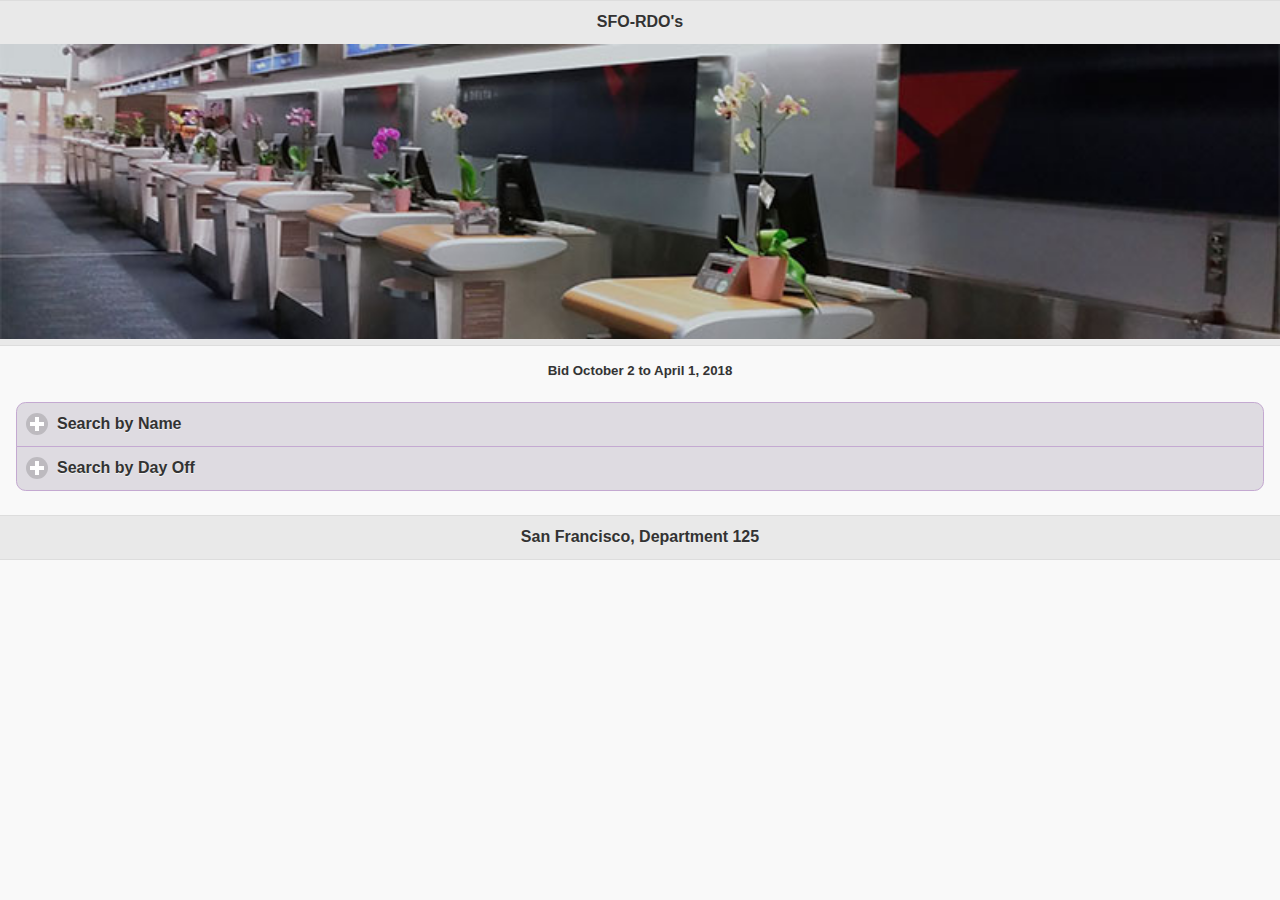
<file: index.html>
<!DOCTYPE html>
<html>
<head>
<meta charset="utf-8">
<title>jQuery Mobile Web App</title>
<link rel="stylesheet" href="jquery/themes/RDO.css">
<link rel="stylesheet" href="jquery/themes/jquery.mobile.icons.min.css">
<link rel="stylesheet" href="jquery/themes/jquery.mobile.structure-1.4.5.min.css">
<script src="jquery/themes/jquery.js"></script>
<script src="jquery/themes/jquery.mobile-1.4.5.min.js"></script>
<link rel="stylesheet" href="jquery/themes/main.css">
</head>
<body>
<div data-role="page" id="page" data-theme="c">
<div data-role="header">
  <h1>SFO-RDO's</h1>
  <img src="images/counter_emp.jpg" /> </div>
<div data-role="content">
  <h5>Bid October 2 to April 1, 2018</h5>
  <div data-role="collapsibleset">
    <div data-role="collapsible">
      <h3>Search by Name</h3>
      <ul data-role="listview" data-filter="true" data-filter-reveal="true" data-filter-placeholder="Type a Name..." data-inset="true">
        <li>
          <p>Name: <span style="font-weight:bold">Dave Chavez </span></p>
          <p>Hours: <span style="font-weight:bold">0330-1200</span></p>
          <p>RDO's: <span style="font-weight:bold">Sun, Mon</span></p>
        </li>
        <li>
          <p>Name: <span style="font-weight:bold">Gilbert Dea</span></p>
          <p>Hours: <span style="font-weight:bold">0330-1200</span></p>
          <p>RDO's: <span style="font-weight:bold">Fri, Sat</span></p>
        </li>
        <li>
          <p>Name: <span style="font-weight:bold">Reginald Lee</span></p>
          <p>Hours: <span style="font-weight:bold">0330-1200</span></p>
          <p>RDO's: <span style="font-weight:bold">Sat, Sun</span></p>
        </li>
        <li>
          <p>Name: <span style="font-weight:bold">Elain Dizon</span></p>
          <p>Hours: <span style="font-weight:bold">0400-1030</span></p>
          <p>RDO's: <span style="font-weight:bold">Fri, Sat</span></p>
        </li>
        <li>
          <p>Name: <span style="font-weight:bold">Seiko O'Malley</span></p>
          <p>Hours: <span style="font-weight:bold">0400-1030</span></p>
          <p>RDO's: <span style="font-weight:bold">Sat, Sun</span></p>
        </li>
        <li>
          <p>Name: <span style="font-weight:bold">Tina Billiet-Kanakas</span></p>
          <p>Hours: <span style="font-weight:bold">0400-1230</span></p>
          <p>RDO's: <span style="font-weight:bold">Thu, Fri</span></p>
        </li>
        <li>
          <p>Name: <span style="font-weight:bold">William Johnson</span></p>
          <p>Hours: <span style="font-weight:bold">0400-1230</span></p>
          <p>RDO's: <span style="font-weight:bold">Wed, Thu</span></p>
        </li>
        <li>
          <p>Name: <span style="font-weight:bold">Kin Leung</span></p>
          <p>Hours: <span style="font-weight:bold">0400-1230</span></p>
          <p>RDO's: <span style="font-weight:bold">Mon, Tue</span></p>
        </li>
        <li>
          <p>Name: <span style="font-weight:bold">Becky Newmaker</span></p>
          <p>Hours: <span style="font-weight:bold">0400-1230</span></p>
          <p>RDO's: <span style="font-weight:bold">Tue, Wed</span></p>
        </li>
        <li>
          <p>Name: <span style="font-weight:bold">Celeste Peralta</span></p>
          <p>Hours: <span style="font-weight:bold">0400-1230</span></p>
          <p>RDO's: <span style="font-weight:bold">Mon, Tue</span></p>
        </li>
        <li>
          <p>Name: <span style="font-weight:bold">Kay Saito</span></p>
          <p>Hours: <span style="font-weight:bold">0400-1230</span></p>
          <p>RDO's: <span style="font-weight:bold">Fri, Sat</span></p>
        </li>
        <li>
          <p>Name: <span style="font-weight:bold">Jeanette Tranberg</span></p>
          <p>Hours: <span style="font-weight:bold">0400-1230</span></p>
          <p>RDO's: <span style="font-weight:bold">Sat, Sun</span></p>
        </li>
        <li>
          <p>Name: <span style="font-weight:bold">Hank Yee</span></p>
          <p>Hours: <span style="font-weight:bold">0400-1230</span></p>
          <p>RDO's: <span style="font-weight:bold">Sun, Mon</span></p>
        </li>
        <li>
          <p>Name: <span style="font-weight:bold">Gilbert Yip</span></p>
          <p>Hours: <span style="font-weight:bold">0400-1230</span></p>
          <p>RDO's: <span style="font-weight:bold">Sat, Sun</span></p>
        </li>
        <li>
          <p>Name: <span style="font-weight:bold">Noreen Amarillas</span></p>
          <p>Hours: <span style="font-weight:bold">0500-1330</span></p>
          <p>RDO's: <span style="font-weight:bold">Tue, Wed</span></p>
        </li>
        <li>
          <p>Name: <span style="font-weight:bold">Valda Chheang</span></p>
          <p>Hours: <span style="font-weight:bold">0500-1330</span></p>
          <p>RDO's: <span style="font-weight:bold">Mon, Tue</span></p>
        </li>
        <li>
          <p>Name: <span style="font-weight:bold">Delia Childs</span></p>
          <p>Hours: <span style="font-weight:bold">0500-1330</span></p>
          <p>RDO's: <span style="font-weight:bold">Sat, Sun</span></p>
        </li>
        <li>
          <p>Name: <span style="font-weight:bold">Richard Keating</span></p>
          <p>Hours: <span style="font-weight:bold">0500-1330</span></p>
          <p>RDO's: <span style="font-weight:bold">Fri, Sat</span></p>
        </li>
        <li>
          <p>Name: <span style="font-weight:bold">Amy Lee</span></p>
          <p>Hours: <span style="font-weight:bold">0500-1330</span></p>
          <p>RDO's: <span style="font-weight:bold">Wed, Thu</span></p>
        </li>
        <li>
          <p>Name: <span style="font-weight:bold">Erin Mallos</span></p>
          <p>Hours: <span style="font-weight:bold">0500-1330</span></p>
          <p>RDO's: <span style="font-weight:bold">Fri, Sat</span></p>
        </li>
        <li>
          <p>Name: <span style="font-weight:bold">Yuko Washisu</span></p>
          <p>Hours: <span style="font-weight:bold">0500-1330</span></p>
          <p>RDO's: <span style="font-weight:bold">Sun, Mon</span></p>
        </li>
        <li>
          <p>Name: <span style="font-weight:bold">Bob Wright</span></p>
          <p>Hours: <span style="font-weight:bold">0500-1330</span></p>
          <p>RDO's: <span style="font-weight:bold">Sun, Mon</span></p>
        </li>
        <li>
          <p>Name: <span style="font-weight:bold">Albert Yip</span></p>
          <p>Hours: <span style="font-weight:bold">0500-1330</span></p>
          <p>RDO's: <span style="font-weight:bold">Sat, Sun</span></p>
        </li>
        <li>
          <p>Name: <span style="font-weight:bold">Cristiana Aquino</span></p>
          <p>Hours: <span style="font-weight:bold">0830-1700</span></p>
          <p>RDO's: <span style="font-weight:bold">Wed, Thu</span></p>
        </li>
        <li>
          <p>Name: <span style="font-weight:bold">Denny Gonsalves</span></p>
          <p>Hours: <span style="font-weight:bold">0830-1700</span></p>
          <p>RDO's: <span style="font-weight:bold">Fri, Sat</span></p>
        </li>
        <li>
          <p>Name: <span style="font-weight:bold">Peter Lee</span></p>
          <p>Hours: <span style="font-weight:bold">0830-1700</span></p>
          <p>RDO's: <span style="font-weight:bold">Fri, Sat</span></p>
        </li>
        <li>
          <p>Name: <span style="font-weight:bold">Shelter Mutuma</span></p>
          <p>Hours: <span style="font-weight:bold">0830-1700</span></p>
          <p>RDO's: <span style="font-weight:bold">Mon, Tue</span></p>
        </li>
        <li>
          <p>Name: <span style="font-weight:bold">Ronald Nevares</span></p>
          <p>Hours: <span style="font-weight:bold">0830-1700</span></p>
          <p>RDO's: <span style="font-weight:bold">Sat, Sun</span></p>
        </li>
        <li>
          <p>Name: <span style="font-weight:bold">Yvonne Passos</span></p>
          <p>Hours: <span style="font-weight:bold">0830-1700</span></p>
          <p>RDO's: <span style="font-weight:bold">Sat, Sun</span></p>
        </li>
        <li>
          <p>Name: <span style="font-weight:bold">Jorge Renteria</span></p>
          <p>Hours: <span style="font-weight:bold">0830-1700</span></p>
          <p>RDO's: <span style="font-weight:bold">Tue, Wed</span></p>
        </li>
        <li>
          <p>Name: <span style="font-weight:bold">Janice Sisco</span></p>
          <p>Hours: <span style="font-weight:bold">0830-1700</span></p>
          <p>RDO's: <span style="font-weight:bold">Sun, Mon</span></p>
        </li>
        <li>
          <p>Name: <span style="font-weight:bold">Anthony Zhen</span></p>
          <p>Hours: <span style="font-weight:bold">0830-1700</span></p>
          <p>RDO's: <span style="font-weight:bold">Thu, Fri</span></p>
        </li>
        <li>
          <p>Name: <span style="font-weight:bold">Jennifer Zigas</span></p>
          <p>Hours: <span style="font-weight:bold">0830-1700</span></p>
          <p>RDO's: <span style="font-weight:bold">Sun, Mon</span></p>
        </li>
        <li>
          <p>Name: <span style="font-weight:bold">Doris Ancell</span></p>
          <p>Hours: <span style="font-weight:bold">0930-1800</span></p>
          <p>RDO's: <span style="font-weight:bold">Sun, Mon</span></p>
        </li>
        <li>
          <p>Name: <span style="font-weight:bold">Frenky Cendana</span></p>
          <p>Hours: <span style="font-weight:bold">0930-1800</span></p>
          <p>RDO's: <span style="font-weight:bold">Wed, Thu</span></p>
        </li>
        <li>
          <p>Name: <span style="font-weight:bold">Jaymalin Lovella</span></p>
          <p>Hours: <span style="font-weight:bold">0930-1800</span></p>
          <p>RDO's: <span style="font-weight:bold">Tue, Wed</span></p>
        </li>
        <li>
          <p>Name: <span style="font-weight:bold">Sophia Mataele</span></p>
          <p>Hours: <span style="font-weight:bold">0930-1800</span></p>
          <p>RDO's: <span style="font-weight:bold">Thu, Fri</span></p>
        </li>
        <li>
          <p>Name: <span style="font-weight:bold">Takako Nimi</span></p>
          <p>Hours: <span style="font-weight:bold">0930-1800</span></p>
          <p>RDO's: <span style="font-weight:bold">Fri, Sat</span></p>
        </li>
        <li>
          <p>Name: <span style="font-weight:bold">David Tom</span></p>
          <p>Hours: <span style="font-weight:bold">0930-1800</span></p>
          <p>RDO's: <span style="font-weight:bold">Sat, Sun</span></p>
        </li>
        <li>
          <p>Name: <span style="font-weight:bold">Chikako Wakabayashi</span></p>
          <p>Hours: <span style="font-weight:bold">0930-1800</span></p>
          <p>RDO's: <span style="font-weight:bold">Mon, Tue</span></p>
        </li>
        <li>
          <p>Name: <span style="font-weight:bold">Rosa Lue</span></p>
          <p>Hours: <span style="font-weight:bold">1000-1630</span></p>
          <p>RDO's: <span style="font-weight:bold">Sun, Mon</span></p>
        </li>
        <li>
          <p>Name: <span style="font-weight:bold">Rasheeda Woodard</span></p>
          <p>Hours: <span style="font-weight:bold">1000-1630</span></p>
          <p>RDO's: <span style="font-weight:bold">Thu, Fri</span></p>
        </li>
        <li>
          <p>Name: <span style="font-weight:bold">Arnold Albano</span></p>
          <p>Hours: <span style="font-weight:bold">1630-0100</span></p>
          <p>RDO's: <span style="font-weight:bold">Sat, Sun</span></p>
        </li>
        <li>
          <p>Name: <span style="font-weight:bold">Fernanda Cardenas</span></p>
          <p>Hours: <span style="font-weight:bold">1630-0100</span></p>
          <p>RDO's: <span style="font-weight:bold">Tue, wed</span></p>
        </li>
        <li>
          <p>Name: <span style="font-weight:bold">Eduardo Datangel</span></p>
          <p>Hours: <span style="font-weight:bold">1630-0100</span></p>
          <p>RDO's: <span style="font-weight:bold">Sat, Sun</span></p>
        </li>
        <li>
          <p>Name: <span style="font-weight:bold">Jesse David</span></p>
          <p>Hours: <span style="font-weight:bold">1630-0100</span></p>
          <p>RDO's: <span style="font-weight:bold">Wed, Thu</span></p>
        </li>
        <li>
          <p>Name: <span style="font-weight:bold">Yolanda Fung-A-Joe</span></p>
          <p>Hours: <span style="font-weight:bold">1630-0100</span></p>
          <p>RDO's: <span style="font-weight:bold">Wed, Thu</span></p>
        </li>
        <li>
          <p>Name: <span style="font-weight:bold">Duane Jones</span></p>
          <p>Hours: <span style="font-weight:bold">1630-0100</span></p>
          <p>RDO's: <span style="font-weight:bold">Sun, Mon</span></p>
        </li>
        <li>
          <p>Name: <span style="font-weight:bold">Akiko Kojima</span></p>
          <p>Hours: <span style="font-weight:bold">1630-0100</span></p>
          <p>RDO's: <span style="font-weight:bold">Thu, Fri</span></p>
        </li>
        <li>
          <p>Name: <span style="font-weight:bold">Sunny Lee</span></p>
          <p>Hours: <span style="font-weight:bold">1830-0100</span></p>
          <p>RDO's: <span style="font-weight:bold">Fri, Sat</span></p>
        </li>
        <li>
          <p>Name: <span style="font-weight:bold">Sione Mounga</span></p>
          <p>Hours: <span style="font-weight:bold">1630-0100</span></p>
          <p>RDO's: <span style="font-weight:bold">Sun, Mon</span></p>
        </li>
        <li>
          <p>Name: <span style="font-weight:bold">John Tandoc</span></p>
          <p>Hours: <span style="font-weight:bold">1630-0100</span></p>
          <p>RDO's: <span style="font-weight:bold">Mon, tue</span></p>
        </li>
        <li>
          <p>Name: <span style="font-weight:bold">Ingrid Texier-Vargas</span></p>
          <p>Hours: <span style="font-weight:bold">1630-0100</span></p>
          <p>RDO's: <span style="font-weight:bold">Fri, Sat</span></p>
        </li>
        <li>
          <p>Name: <span style="font-weight:bold">Anthony Vidal</span></p>
          <p>Hours: <span style="font-weight:bold">1630-0100</span></p>
          <p>RDO's: <span style="font-weight:bold">Tue, Wed</span></p>
        </li>
        <li>
          <p>Name: <span style="font-weight:bold">Scott Zeltner</span></p>
          <p>Hours: <span style="font-weight:bold">1630-0100</span></p>
          <p>RDO's: <span style="font-weight:bold">Mon,Tue</span></p>
        </li>
        <li>
          <p>Name: <span style="font-weight:bold">Ferdinand de Jesus</span></p>
          <p>Hours: <span style="font-weight:bold">1830-1000</span></p>
          <p>RDO's: <span style="font-weight:bold">Sat, Sun</span></p>
        </li>
        <li>
          <p>Name: <span style="font-weight:bold">Jephthah Veloso</span></p>
          <p>Hours: <span style="font-weight:bold">Flex- Line</span></p>
        </li>
        <li>
          <p>Name: <span style="font-weight:bold">Eric Villatoro</span></p>
          <p>Hours: <span style="font-weight:bold">Flex-Line</span></p>
        </li>
        <li>
          <p>Name: <span style="font-weight:bold">Leslie Williams</span></p>
          <p>Hours: <span style="font-weight:bold">Flex-Line</span></p>
        </li>
        <li>
          <p>Name: <span style="font-weight:bold">Nina Yang</span></p>
          <p>Hours: <span style="font-weight:bold">Flex-Line</span></p>
        </li>
        <li>
          <p>Name: <span style="font-weight:bold">Roy Gee</span></p>
          <p>Hours: <span style="font-weight:bold">Varied</span></p>
          <p>RDO's: <span style="font-weight:bold">Tue, Wed</span></p>
        </li>
        <li>
          <p>Name: <span style="font-weight:bold">Gene Gorniak</span></p>
          <p>Hours: <span style="font-weight:bold">Varied</span></p>
          <p>RDO's: <span style="font-weight:bold">Tue, Wed</span></p>
        </li>
        <li>
          <p>Name: <span style="font-weight:bold">Marlene Baker-Outin</span></p>
          <p>Hours: <span style="font-weight:bold">0400-1030</span></p>
          <p>RDO's: <span style="font-weight:bold">Thu, Fri, Sat</span></p>
        </li>
        <li>
          <p>Name: <span style="font-weight:bold">Mikki Boddie</span></p>
          <p>Hours: <span style="font-weight:bold">0400-1030</span></p>
          <p>RDO's: <span style="font-weight:bold">Mon, Tue, Wed</span></p>
        </li>
        <li>
          <p>Name: <span style="font-weight:bold">Allen Sheard</span></p>
          <p>Hours: <span style="font-weight:bold">0400-1030</span></p>
          <p>RDO's: <span style="font-weight:bold">Tue, Wed, Thu</span></p>
        </li>
        <li>
          <p>Name: <span style="font-weight:bold">Anton Suryana</span></p>
          <p>Hours: <span style="font-weight:bold">0400-1030</span></p>
          <p>RDO's: <span style="font-weight:bold">Sat, Sun, Mon</span></p>
        </li>
        <li>
          <p>Name: <span style="font-weight:bold">Joan Torrealba-Moncada</span></p>
          <p>Hours: <span style="font-weight:bold">0400-1030</span></p>
          <p>RDO's: <span style="font-weight:bold">Wed, Thu, Fri</span></p>
        </li>
        <li>
          <p>Name: <span style="font-weight:bold">June Wong</span></p>
          <p>Hours: <span style="font-weight:bold">0400-1030</span></p>
          <p>RDO's: <span style="font-weight:bold">Fri, Sat, Sun</span></p>
        </li>
        <li>
          <p>Name: <span style="font-weight:bold">Fazia Ali-Khan</span></p>
          <p>Hours: <span style="font-weight:bold">0530-1200</span></p>
          <p>RDO's: <span style="font-weight:bold">Sat, Sun, Mon</span></p>
        </li>
        <li>
          <p>Name: <span style="font-weight:bold">Iyesha Johnson-Collins</span></p>
          <p>Hours: <span style="font-weight:bold">0530-1200</span></p>
          <p>RDO's: <span style="font-weight:bold">Wed, Thu, Fri</span></p>
        </li>
        <li>
          <p>Name: <span style="font-weight:bold">Savannah Melson</span></p>
          <p>Hours: <span style="font-weight:bold">0530-1200</span></p>
          <p>RDO's: <span style="font-weight:bold">Thu, Fri, Sat</span></p>
        </li>
        <li>
          <p>Name: <span style="font-weight:bold">Monique Sala</span></p>
          <p>Hours: <span style="font-weight:bold">0530-1200</span></p>
          <p>RDO's: <span style="font-weight:bold">Wed, Thu, Fri</span></p>
        </li>
        <li>
          <p>Name: <span style="font-weight:bold">Diana Thompson</span></p>
          <p>Hours: <span style="font-weight:bold">0530-1200</span></p>
          <p>RDO's: <span style="font-weight:bold">Mon, Tue, Wed</span></p>
        </li>
        <li>
          <p>Name: <span style="font-weight:bold">Linda Vo</span></p>
          <p>Hours: <span style="font-weight:bold">0530-1200</span></p>
          <p>RDO's: <span style="font-weight:bold">Fri, Sat, Sun</span></p>
        </li>
        <li>
          <p>Name: <span style="font-weight:bold">Juan Pablo Campos</span></p>
          <p>Hours: <span style="font-weight:bold">1000-1630</span></p>
          <p>RDO's: <span style="font-weight:bold">Thu, Fri, Sat</span></p>
        </li>
        <li>
          <p>Name: <span style="font-weight:bold">Edgar Esparza</span></p>
          <p>Hours: <span style="font-weight:bold">1000-1630</span></p>
          <p>RDO's: <span style="font-weight:bold">Fri, Sat, Sun</span></p>
        </li>
        <li>
          <p>Name: <span style="font-weight:bold">Tiffany Horn</span></p>
          <p>Hours: <span style="font-weight:bold">1000-1630</span></p>
          <p>RDO's: <span style="font-weight:bold">Mon, Tue, Wed</span></p>
        </li>
        <li>
          <p>Name: <span style="font-weight:bold">Arlene Josephsen</span></p>
          <p>Hours: <span style="font-weight:bold">1000-1630</span></p>
          <p>RDO's: <span style="font-weight:bold">Sun, Mon, Tue</span></p>
        </li>
        <li>
          <p>Name: <span style="font-weight:bold">Nicole Manderfeld</span></p>
          <p>Hours: <span style="font-weight:bold">1000-1630</span></p>
          <p>RDO's: <span style="font-weight:bold">Mon, Tue, Wed</span></p>
        </li>
        <li>
          <p>Name: <span style="font-weight:bold">Michelle Martin</span></p>
          <p>Hours: <span style="font-weight:bold">1000-1630</span></p>
          <p>RDO's: <span style="font-weight:bold">Sat, Sun, Mon</span></p>
        </li>
        <li>
          <p>Name: <span style="font-weight:bold">Katelin Nolan</span></p>
          <p>Hours: <span style="font-weight:bold">1000-1630</span></p>
          <p>RDO's: <span style="font-weight:bold">Thu, Fri, Sat</span></p>
        </li>
        <li>
          <p>Name: <span style="font-weight:bold">Kathryn Padilla</span></p>
          <p>Hours: <span style="font-weight:bold">1000-1630</span></p>
          <p>RDO's: <span style="font-weight:bold">Tue, Wed, Thu</span></p>
        </li>
        <li>
          <p>Name: <span style="font-weight:bold">Danielle Austin</span></p>
          <p>Hours: <span style="font-weight:bold">1200-1830</span></p>
          <p>RDO's: <span style="font-weight:bold">Tue, Wed, Thu</span></p>
        </li>
        <li>
          <p>Name: <span style="font-weight:bold">Brian Brizzolara</span></p>
          <p>Hours: <span style="font-weight:bold">1200-1830</span></p>
          <p>RDO's: <span style="font-weight:bold">Mon, Tue, Wed</span></p>
        </li>
        <li>
          <p>Name: <span style="font-weight:bold">Sue Manu</span></p>
          <p>Hours: <span style="font-weight:bold">1200-1830</span></p>
          <p>RDO's: <span style="font-weight:bold">Tue, Wed, Thu</span></p>
        </li>
        <li>
          <p>Name: <span style="font-weight:bold">Daniela McFaden</span></p>
          <p>Hours: <span style="font-weight:bold">1200-1830</span></p>
          <p>RDO's: <span style="font-weight:bold">Thu, Fri, Sat</span></p>
        </li>
        <li>
          <p>Name: <span style="font-weight:bold">Elain Pedroncelli</span></p>
          <p>Hours: <span style="font-weight:bold">1200-1830</span></p>
          <p>RDO's: <span style="font-weight:bold">Sat, Sun, Mon</span></p>
        </li>
        <li>
          <p>Name: <span style="font-weight:bold">Shamika Pickett</span></p>
          <p>Hours: <span style="font-weight:bold">1200-1830</span></p>
          <p>RDO's: <span style="font-weight:bold">Sun, Mon, Tue</span></p>
        </li>
        <li>
          <p>Name: <span style="font-weight:bold">Segmany Tanchoorath</span></p>
          <p>Hours: <span style="font-weight:bold">1200-1830</span></p>
          <p>RDO's: <span style="font-weight:bold">Wed, Thu, Fri</span></p>
        </li>
        <li>
          <p>Name: <span style="font-weight:bold">Connie Tsai</span></p>
          <p>Hours: <span style="font-weight:bold">1200-1830</span></p>
          <p>RDO's: <span style="font-weight:bold">Sun, Mon, Tue</span></p>
        </li>
        <li>
          <p>Name: <span style="font-weight:bold">Letrisse Willie</span></p>
          <p>Hours: <span style="font-weight:bold">1200-1830</span></p>
          <p>RDO's: <span style="font-weight:bold">Fri, Sat, Sun</span></p>
        </li>
        <li>
          <p>Name: <span style="font-weight:bold">Olusola Adesida</span></p>
          <p>Hours: <span style="font-weight:bold">1730-0000</span></p>
          <p>RDO's: <span style="font-weight:bold">Sun, Mon, Tue</span></p>
        </li>
        <li>
          <p>Name: <span style="font-weight:bold">Juliana Arquinigo</span></p>
          <p>Hours: <span style="font-weight:bold">1730-0000</span></p>
          <p>RDO's: <span style="font-weight:bold">Thu, Fri, Sat</span></p>
        </li>
        <li>
          <p>Name: <span style="font-weight:bold">Soledad Camp</span></p>
          <p>Hours: <span style="font-weight:bold">1730-0000</span></p>
          <p>RDO's: <span style="font-weight:bold">Sun, Mon, Tue</span></p>
        </li>
        <li>
          <p>Name: <span style="font-weight:bold">Orlando Cardona</span></p>
          <p>Hours: <span style="font-weight:bold">1730-0000</span></p>
          <p>RDO's: <span style="font-weight:bold">Sat, Sun, Mon</span></p>
        </li>
        <li>
          <p>Name: <span style="font-weight:bold">Kenny Carthan</span></p>
          <p>Hours: <span style="font-weight:bold">1730-0000</span></p>
          <p>RDO's: <span style="font-weight:bold">Fri, Sat, Sun</span></p>
        </li>
        <li>
          <p>Name: <span style="font-weight:bold">Jocelyn Cinquini</span></p>
          <p>Hours: <span style="font-weight:bold">1730-0000</span></p>
          <p>RDO's: <span style="font-weight:bold">Tue, Wed, Thu</span></p>
        </li>
        <li>
          <p>Name: <span style="font-weight:bold">Heather Pollard</span></p>
          <p>Hours: <span style="font-weight:bold">1730-0000</span></p>
          <p>RDO's: <span style="font-weight:bold">Wed, Thu, Fri</span></p>
        </li>
        <li>
          <p>Name: <span style="font-weight:bold">Cristal Ramos Hernandez</span></p>
          <p>Hours: <span style="font-weight:bold">1730-0000</span></p>
          <p>RDO's: <span style="font-weight:bold">Tue, We, Thu</span></p>
        </li>
        <li>
          <p>Name: <span style="font-weight:bold">Danny Robles</span></p>
          <p>Hours: <span style="font-weight:bold">1730-0000</span></p>
          <p>RDO's: <span style="font-weight:bold">Mon, Tue, Wed</span></p>
        </li>
        <li>
          <p>Name: <span style="font-weight:bold">Alex Almaguer</span></p>
          <p>Hours: <span style="font-weight:bold">1830-0100</span></p>
          <p>RDO's: <span style="font-weight:bold">Sat, Sun, Mon</span></p>
        </li>
        <li>
          <p>Name: <span style="font-weight:bold">Andrea Cabrera</span></p>
          <p>Hours: <span style="font-weight:bold">1830-0100</span></p>
          <p>RDO's: <span style="font-weight:bold">Tue, We, Thu</span></p>
        </li>
        <li>
          <p>Name: <span style="font-weight:bold">Josefina Camacho</span></p>
          <p>Hours: <span style="font-weight:bold">1830-0100</span></p>
          <p>RDO's: <span style="font-weight:bold">Thu, Fri, Sat</span></p>
        </li>
        <li>
          <p>Name: <span style="font-weight:bold">Tamra Clark</span></p>
          <p>Hours: <span style="font-weight:bold">1830-0100</span></p>
          <p>RDO's: <span style="font-weight:bold">Mon, Tue, Wed</span></p>
        </li>
        <li>
          <p>Name: <span style="font-weight:bold">Ewalani Hengehenga</span></p>
          <p>Hours: <span style="font-weight:bold">1830-0100</span></p>
          <p>RDO's: <span style="font-weight:bold">Wed, Thu, Fri</span></p>
        </li>
        <li>
          <p>Name: <span style="font-weight:bold">Viliami Ika</span></p>
          <p>Hours: <span style="font-weight:bold">1830-0100</span></p>
          <p>RDO's: <span style="font-weight:bold">Sun, Mon, Tue</span></p>
        </li>
        <li>
          <p>Name: <span style="font-weight:bold">Leith Naser</span></p>
          <p>Hours: <span style="font-weight:bold">1830-0100</span></p>
          <p>RDO's: <span style="font-weight:bold">Mon, Tue, Wed</span></p>
        </li>
        <li>
          <p>Name: <span style="font-weight:bold">Edward Perez</span></p>
          <p>Hours: <span style="font-weight:bold">1830-0100</span></p>
          <p>RDO's: <span style="font-weight:bold">Fri, Sat, Sun</span></p>
        </li>
        <li>
          <p>Name: <span style="font-weight:bold">Orlando Samayoa</span></p>
          <p>Hours: <span style="font-weight:bold">1830-0100</span></p>
          <p>RDO's: <span style="font-weight:bold">Thu, Fri, Sat</span></p>
        </li>
        <li>
          <p>Name: <span style="font-weight:bold">Hana Ahamed</span></p>
          <p>Hours: <span style="font-weight:bold">1830-0100</span></p>
          <p>RDO's: <span style="font-weight:bold">Flex-Line</span></p>
        </li>
        <li>
          <p>Name: <span style="font-weight:bold">Josephine Alapati</span></p>
          <p>Hours: <span style="font-weight:bold">1830-0100</span></p>
          <p>RDO's: <span style="font-weight:bold">Flex-Line</span></p>
        </li>
        <li>
          <p>Name: <span style="font-weight:bold">Orlando Smith</span></p>
          <p>Hours: <span style="font-weight:bold">1000-1630</span></p>
          <p>RDO's: <span style="font-weight:bold">Flex-Line</span></p>
        </li>
      </ul>
    </div>
    <div data-role="collapsible">
      <h3>Search by Day Off</h3>
      <ul data-role="listview" data-inset="true">
        <form>
          <fieldset data-role="controlgroup">
            <legend class="legend">Select a day of the week:</legend>
            <input name="rdo" id="Monday" value="monday.html" type="radio">
            <label for="Monday">Monday</label>
            <input name="rdo" id="Tuesday" value="tuesday.html" type="radio">
            <label for="Tuesday">Tuesday</label>
            <input name="rdo" id="Wednesday" value="wednesday.html" type="radio">
            <label for="Wednesday">Wednesday</label>
            <input name="rdo" id="Thursday" value="thursday.html" type="radio">
            <label for="Thursday">Thursday</label>
            <input name="rdo" id="Friday" value="friday.html" type="radio">
            <label for="Friday">Friday</label>
            <input name="rdo" id="Saturday" value="saturday.html" type="radio">
            <label for="Saturday">Saturday</label>
            <input name="rdo" id="Sunday" value="sunday.html" type="radio">
            <label for="Sunday">Sunday</label>
          </fieldset>
          <a id="showList" href="#" class="ui-btn ui-corner-all">Show List</a>
        </form>
      </ul>
    </div>
  </div>
  <!-- <a href="tel:+1-800-555-1234" class="ui-btn ui-corner-all">Call</a>--> 
</div>
<div data-role="footer">
  <h4>San Francisco, Department 125</h4>
</div>
<script>
$(document).ready(function(){
$("input[name='rdo']").change(function() {
	var pageToShow = this.value;
    $("a").attr("href", pageToShow);
	//alert(this.value)
});
});
</script>
</body>
</html>
</file>
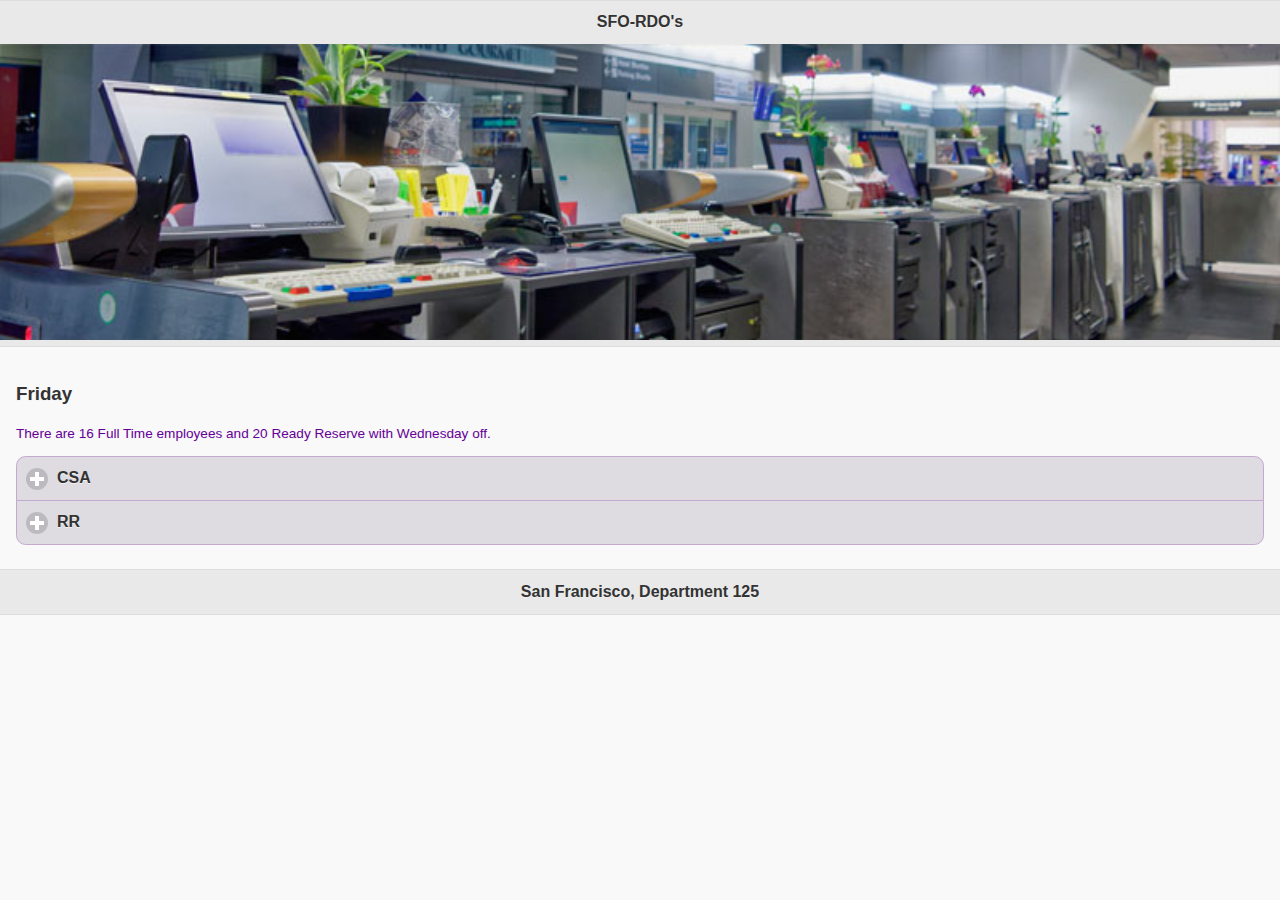
<file: friday.html>
<!DOCTYPE html>
<html>
<head>
<meta charset="utf-8">
<title>jQuery Mobile Web App</title>
<link rel="stylesheet" href="jquery/themes/RDO.css">
<link rel="stylesheet" href="jquery/themes/jquery.mobile.icons.min.css">
<link rel="stylesheet" href="jquery/themes/jquery.mobile.structure-1.4.5.min.css">
<script src="jquery/themes/jquery.js"></script>
<script src="jquery/themes/jquery.mobile-1.4.5.min.js"></script>
<link rel="stylesheet" href="jquery/themes/main.css">
</head>
<body>
<div data-role="page" id="page" data-theme="c">
  <div data-role="header">
    <h1>SFO-RDO's</h1>
    <img src="images/jr_0053.jpg" /> </div>
  <div data-role="content">
    <h3>Friday</h3>
    <p class="legend">There are 16 Full Time employees and 20 Ready Reserve with Wednesday off.</p>
    <div data-role="collapsibleset">
      <div data-role="collapsible">
        <h3>CSA</h3>
        <ul data-role="listview" data-inset="true">
          <li data-role="list-divider">Morning Shift</li>
          <li>
            <p>Name: <span style="font-weight:bold">Gilbert Dea</span></p>
            <p>Hours: <span style="font-weight:bold">0330-1200</span></p>
            <p>RDO's: <span style="font-weight:bold">Fri, Sat</span></p>
          </li>
          <li>
            <p>Name: <span style="font-weight:bold">Elain Dizon</span></p>
            <p>Hours: <span style="font-weight:bold">0400-1030</span></p>
            <p>RDO's: <span style="font-weight:bold">Fri, Sat</span></p>
          </li>
          <li>
            <p>Name: <span style="font-weight:bold">Tina Billiet-Kanakas</span></p>
            <p>Hours: <span style="font-weight:bold">0400-1230</span></p>
            <p>RDO's: <span style="font-weight:bold">Thu, Fri</span></p>
          </li>
          <li>
            <p>Name: <span style="font-weight:bold">Kay Saito</span></p>
            <p>Hours: <span style="font-weight:bold">0400-1230</span></p>
            <p>RDO's: <span style="font-weight:bold">Fri, Sat</span></p>
          </li>
          <li>
            <p>Name: <span style="font-weight:bold">Richard Keating</span></p>
            <p>Hours: <span style="font-weight:bold">0500-1330</span></p>
            <p>RDO's: <span style="font-weight:bold">Fri, Sat</span></p>
          </li>
          <li>
            <p>Name: <span style="font-weight:bold">Erin Mallos</span></p>
            <p>Hours: <span style="font-weight:bold">0930-1800</span></p>
            <p>RDO's: <span style="font-weight:bold">Fri, Sat</span></p>
          </li>
          <li data-role="list-divider">Mid Shift</li>
          <li>
            <p>Name: <span style="font-weight:bold">Denny Gonsalves</span></p>
            <p>Hours: <span style="font-weight:bold">0830-1700</span></p>
            <p>RDO's: <span style="font-weight:bold">Fri, Sat</span></p>
          </li>
          <li>
            <p>Name: <span style="font-weight:bold">Peter Lee</span></p>
            <p>Hours: <span style="font-weight:bold">0830-1700</span></p>
            <p>RDO's: <span style="font-weight:bold">Fri, Sat</span></p>
          </li>
          <li>
            <p>Name: <span style="font-weight:bold">Anthony Zhen</span></p>
            <p>Hours: <span style="font-weight:bold">0830-1700</span></p>
            <p>RDO's: <span style="font-weight:bold">Thu, Fri</span></p>
          </li>
          <li>
            <p>Name: <span style="font-weight:bold">Sophia Mataele</span></p>
            <p>Hours: <span style="font-weight:bold">0930-1800</span></p>
            <p>RDO's: <span style="font-weight:bold">Thu, Fri</span></p>
          </li>
          <li>
            <p>Name: <span style="font-weight:bold">Takako Nimi</span></p>
            <p>Hours: <span style="font-weight:bold">0930-1800</span></p>
            <p>RDO's: <span style="font-weight:bold">Fri, Sat</span></p>
          </li>
          <li data-role="list-divider">Night Shift</li>
          <li>
            <p>Name: <span style="font-weight:bold">Rasheeda Woodard</span></p>
            <p>Hours: <span style="font-weight:bold">1000-1630</span></p>
            <p>RDO's: <span style="font-weight:bold">Thu, Fri</span></p>
          </li>
          <li>
            <p>Name: <span style="font-weight:bold">Akiko Kojima</span></p>
            <p>Hours: <span style="font-weight:bold">1630-0100</span></p>
            <p>RDO's: <span style="font-weight:bold">Thu, Fri</span></p>
          </li>
          <li>
            <p>Name: <span style="font-weight:bold">Sunny Lee</span></p>
            <p>Hours: <span style="font-weight:bold">1830-0100</span></p>
            <p>RDO's: <span style="font-weight:bold">Fri, Sat</span></p>
          </li>
          <li>
            <p>Name: <span style="font-weight:bold">Ingrid Texier-Vargas</span></p>
            <p>Hours: <span style="font-weight:bold">1630-0100</span></p>
            <p>RDO's: <span style="font-weight:bold">Fri, Sat</span></p>
          </li>
        </ul>
      </div>
      <div data-role="collapsible">
        <h3>RR</h3>
        <ul data-role="listview" data-inset="true">
          <li data-role="list-divider">Morning Shift</li>
          <li>
            <p>Name: <span style="font-weight:bold">Marlene Baker-Outin</span></p>
            <p>Hours: <span style="font-weight:bold">0400-1030</span></p>
            <p>RDO's: <span style="font-weight:bold">Thu, Fri, Sat</span></p>
          </li>
          <li>
            <p>Name: <span style="font-weight:bold">Joan Torrealba-Moncada</span></p>
            <p>Hours: <span style="font-weight:bold">0400-1030</span></p>
            <p>RDO's: <span style="font-weight:bold">Wed, Thu, Fri</span></p>
          </li>
          <li>
            <p>Name: <span style="font-weight:bold">June Wong</span></p>
            <p>Hours: <span style="font-weight:bold">0400-1030</span></p>
            <p>RDO's: <span style="font-weight:bold">Fri, Sat, Sun</span></p>
          </li>
          <li>
            <p>Name: <span style="font-weight:bold">Iyesha Johnson-Collins</span></p>
            <p>Hours: <span style="font-weight:bold">0530-1200</span></p>
            <p>RDO's: <span style="font-weight:bold">Wed, Thu, Fri</span></p>
          </li>
          <li>
            <p>Name: <span style="font-weight:bold">Savannah Melson</span></p>
            <p>Hours: <span style="font-weight:bold">0530-1200</span></p>
            <p>RDO's: <span style="font-weight:bold">Thu, Fri, Sat</span></p>
          </li>
          <li>
            <p>Name: <span style="font-weight:bold">Monique Sala</span></p>
            <p>Hours: <span style="font-weight:bold">0530-1200</span></p>
            <p>RDO's: <span style="font-weight:bold">Wed, Thu, Fri</span></p>
          </li>
          <li>
            <p>Name: <span style="font-weight:bold">Linda Vo</span></p>
            <p>Hours: <span style="font-weight:bold">0530-1200</span></p>
            <p>RDO's: <span style="font-weight:bold">Fri, Sat, Sun</span></p>
          </li>
          <li data-role="list-divider">Mid Shift</li>
          <li>
            <p>Name: <span style="font-weight:bold">Juan Pablo Campos</span></p>
            <p>Hours: <span style="font-weight:bold">1000-1630</span></p>
            <p>RDO's: <span style="font-weight:bold">Thu, Fri, Sat</span></p>
          </li>
          <li>
            <p>Name: <span style="font-weight:bold">Edgar Esparza</span></p>
            <p>Hours: <span style="font-weight:bold">1000-1630</span></p>
            <p>RDO's: <span style="font-weight:bold">Fri, Sat, Sun</span></p>
          </li>
          <li>
            <p>Name: <span style="font-weight:bold">Katelin Nolan</span></p>
            <p>Hours: <span style="font-weight:bold">1000-1630</span></p>
            <p>RDO's: <span style="font-weight:bold">Thu, Fri, Sat</span></p>
          </li>
          <li>
            <p>Name: <span style="font-weight:bold">Daniela McFaden</span></p>
            <p>Hours: <span style="font-weight:bold">1200-1830</span></p>
            <p>RDO's: <span style="font-weight:bold">Thu, Fri, Sat</span></p>
          </li>
          <li>
            <p>Name: <span style="font-weight:bold">Segmany Tanchoorath</span></p>
            <p>Hours: <span style="font-weight:bold">1200-1830</span></p>
            <p>RDO's: <span style="font-weight:bold">Wed, Thu, Fri</span></p>
          </li>
          <li>
            <p>Name: <span style="font-weight:bold">Letrisse Willie</span></p>
            <p>Hours: <span style="font-weight:bold">1200-1830</span></p>
            <p>RDO's: <span style="font-weight:bold">Fri, Sat, Sun</span></p>
          </li>
          <li data-role="list-divider">Night Shift</li>
          <li>
            <p>Name: <span style="font-weight:bold">Juliana Arquinigo</span></p>
            <p>Hours: <span style="font-weight:bold">1730-0000</span></p>
            <p>RDO's: <span style="font-weight:bold">Thu, Fri, Sat</span></p>
          </li>
          <li>
            <p>Name: <span style="font-weight:bold">Kenny Carthan</span></p>
            <p>Hours: <span style="font-weight:bold">1730-0000</span></p>
            <p>RDO's: <span style="font-weight:bold">Fri, Sat, Sun</span></p>
          </li>
          <li>
            <p>Name: <span style="font-weight:bold">Heather Pollard</span></p>
            <p>Hours: <span style="font-weight:bold">1730-0000</span></p>
            <p>RDO's: <span style="font-weight:bold">Wed, Thu, Fri</span></p>
          </li>
          <li>
            <p>Name: <span style="font-weight:bold">Josefina Camacho</span></p>
            <p>Hours: <span style="font-weight:bold">1830-0100</span></p>
            <p>RDO's: <span style="font-weight:bold">Thu, Fri, Sat</span></p>
          </li>
          <li>
            <p>Name: <span style="font-weight:bold">Ewalani Hengehenga</span></p>
            <p>Hours: <span style="font-weight:bold">1830-0100</span></p>
            <p>RDO's: <span style="font-weight:bold">Wed, Thu, Fri</span></p>
          </li>
          <li>
            <p>Name: <span style="font-weight:bold">Edward Perez</span></p>
            <p>Hours: <span style="font-weight:bold">1830-0100</span></p>
            <p>RDO's: <span style="font-weight:bold">Fri, Sat, Sun</span></p>
          </li>
          <li>
            <p>Name: <span style="font-weight:bold">Orlando Samayoa</span></p>
            <p>Hours: <span style="font-weight:bold">1830-0100</span></p>
            <p>RDO's: <span style="font-weight:bold">Thu, Fri, Sat</span></p>
          </li>
        </ul>
      </div>
    </div>
  </div>
  <div data-role="footer">
    <h4>San Francisco, Department 125</h4>
  </div>
</div>
</body>
</html>
</file>
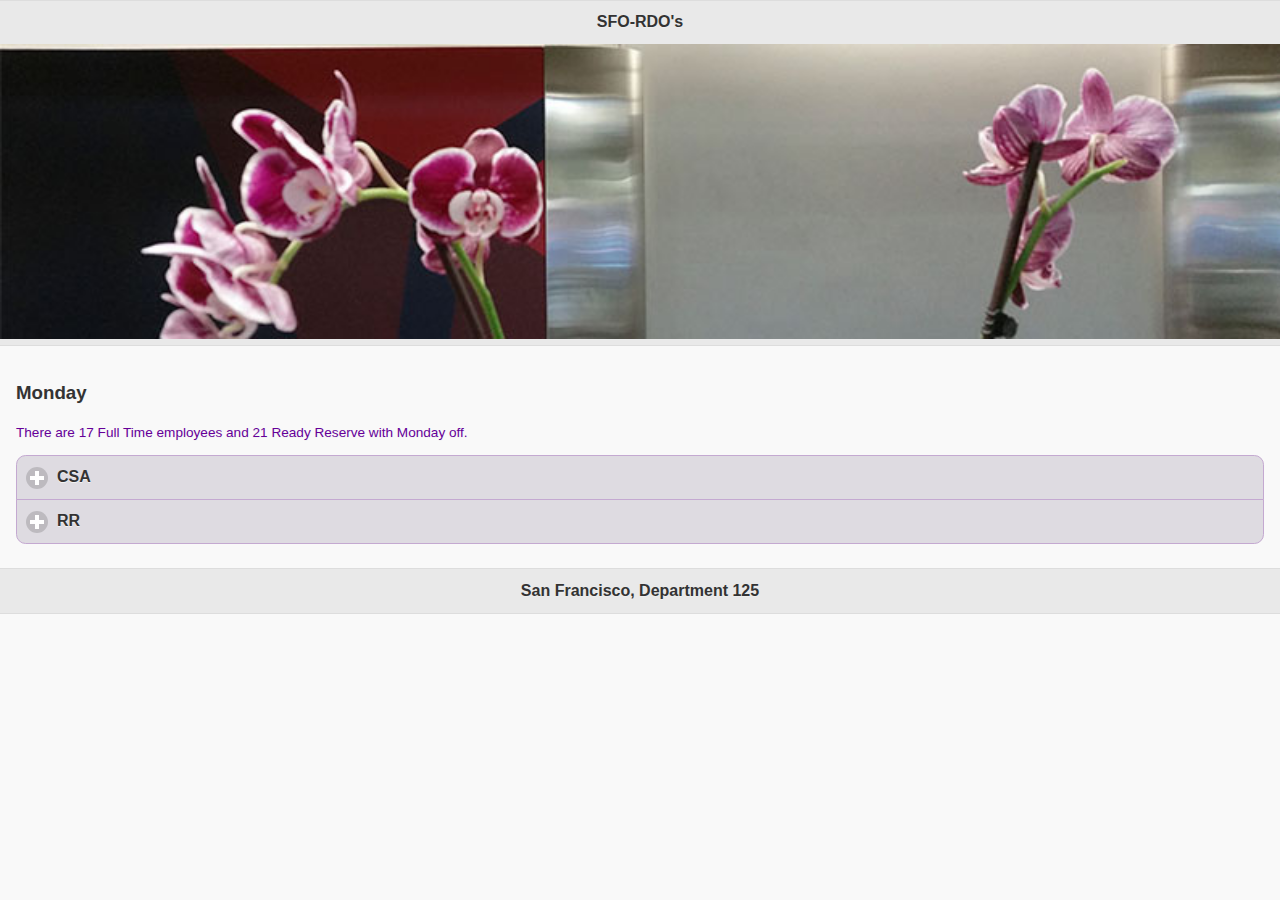
<file: monday.html>
<!DOCTYPE html>
<html>
<head>
<meta charset="utf-8">
<title>jQuery Mobile Web App</title>
<link rel="stylesheet" href="jquery/themes/RDO.css">
<link rel="stylesheet" href="jquery/themes/jquery.mobile.icons.min.css">
<link rel="stylesheet" href="jquery/themes/jquery.mobile.structure-1.4.5.min.css">
<script src="jquery/themes/jquery.js"></script>
<script src="jquery/themes/jquery.mobile-1.4.5.min.js"></script>
<link rel="stylesheet" href="jquery/themes/main.css">
</head>
<body>
<div data-role="page" id="page" data-theme="c">
  <div data-role="header">
    <h1>SFO-RDO's</h1>
    <img src="images/flowers.jpg" /> </div>
  <div data-role="content">
    <h3>Monday</h3>
    <p class="legend">There are 17 Full Time employees and 21 Ready Reserve with Monday off.</p>
    <div data-role="collapsibleset">
      <div data-role="collapsible">
        <h3>CSA</h3>
        <ul data-role="listview" data-inset="true" data-theme="b">
          <li data-role="list-divider">Morning Shift</li>
          <li>
            <p>Name: <span style="font-weight:bold">Dave Chavez </span></p>
            <p>Hours: <span style="font-weight:bold">0330-1200</span></p>
            <p>RDO's: <span style="font-weight:bold">Sun, Mon</span></p>
          </li>
          <li>
            <p>Name: <span style="font-weight:bold">Kin Leung</span></p>
            <p>Hours: <span style="font-weight:bold">0400-1230</span></p>
            <p>RDO's: <span style="font-weight:bold">Mon, Tue</span></p>
          </li>
          <li>
            <p>Name: <span style="font-weight:bold">Celeste Peralta</span></p>
            <p>Hours: <span style="font-weight:bold">0400-1230</span></p>
            <p>RDO's: <span style="font-weight:bold">Mon, Tue</span></p>
          </li>
          <li>
            <p>Name: <span style="font-weight:bold">Hank Yee</span></p>
            <p>Hours: <span style="font-weight:bold">0400-1230</span></p>
            <p>RDO's: <span style="font-weight:bold">Sun, Mon</span></p>
          </li>
          <li>
            <p>Name: <span style="font-weight:bold">Valda Chheang</span></p>
            <p>Hours: <span style="font-weight:bold">0500-1330</span></p>
            <p>RDO's: <span style="font-weight:bold">Mon, Tue</span></p>
          </li>
          <li>
            <p>Name: <span style="font-weight:bold">Yuko Washisu</span></p>
            <p>Hours: <span style="font-weight:bold">0500-1330</span></p>
            <p>RDO's: <span style="font-weight:bold">Sun, Mon</span></p>
          </li>
          <li>
            <p>Name: <span style="font-weight:bold">Bob Wright</span></p>
            <p>Hours: <span style="font-weight:bold">0500-1330</span></p>
            <p>RDO's: <span style="font-weight:bold">Sun, Mon</span></p>
          </li>
          <li data-role="list-divider">Mid Shift</li>
          <li>
            <p>Name: <span style="font-weight:bold">Shelter Mutuma</span></p>
            <p>Hours: <span style="font-weight:bold">0830-1700</span></p>
            <p>RDO's: <span style="font-weight:bold">Mon, Tue</span></p>
          </li>
          <li>
            <p>Name: <span style="font-weight:bold">Janice Sisco</span></p>
            <p>Hours: <span style="font-weight:bold">0830-1700</span></p>
            <p>RDO's: <span style="font-weight:bold">Sun, Mon</span></p>
          </li>
          <li>
            <p>Name: <span style="font-weight:bold">Jennifer Zigas</span></p>
            <p>Hours: <span style="font-weight:bold">0830-1700</span></p>
            <p>RDO's: <span style="font-weight:bold">Sun, Mon</span></p>
          </li>
          <li>
            <p>Name: <span style="font-weight:bold">Doris Ancell</span></p>
            <p>Hours: <span style="font-weight:bold">0930-1800</span></p>
            <p>RDO's: <span style="font-weight:bold">Sun, Mon</span></p>
          </li>
          <li>
            <p>Name: <span style="font-weight:bold">Chikako Wakabayashi</span></p>
            <p>Hours: <span style="font-weight:bold">0930-1800</span></p>
            <p>RDO's: <span style="font-weight:bold">Mon, Tue</span></p>
          </li>
          <li>
            <p>Name: <span style="font-weight:bold">Rosa Lue</span></p>
            <p>Hours: <span style="font-weight:bold">1000-1630</span></p>
            <p>RDO's: <span style="font-weight:bold">Sun, Mon</span></p>
          </li>
          <li data-role="list-divider">Night Shift</li>
          <li>
            <p>Name: <span style="font-weight:bold">Duane Jones</span></p>
            <p>Hours: <span style="font-weight:bold">1630-0100</span></p>
            <p>RDO's: <span style="font-weight:bold">Sun, Mon</span></p>
          </li>
          <li>
            <p>Name: <span style="font-weight:bold">Sione Mounga</span></p>
            <p>Hours: <span style="font-weight:bold">1630-0100</span></p>
            <p>RDO's: <span style="font-weight:bold">Sun, Mon</span></p>
          </li>
          <li>
            <p>Name: <span style="font-weight:bold">John Tandoc</span></p>
            <p>Hours: <span style="font-weight:bold">1630-0100</span></p>
            <p>RDO's: <span style="font-weight:bold">Mon, tue</span></p>
          </li>
          <li>
            <p>Name: <span style="font-weight:bold">Scott Zeltner</span></p>
            <p>Hours: <span style="font-weight:bold">1630-0100</span></p>
            <p>RDO's: <span style="font-weight:bold">Mon,Tue</span></p>
          </li>
        </ul>
      </div>
      <div data-role="collapsible">
        <h3>RR</h3>
        <ul data-role="listview" data-inset="true">
          <li data-role="list-divider">Morning Shift</li>
          <li>
            <p>Name: <span style="font-weight:bold">Mikki Boddie</span></p>
            <p>Hours: <span style="font-weight:bold">0400-1030</span></p>
            <p>RDO's: <span style="font-weight:bold">Mon, Tue, Wed</span></p>
          </li>
          <li>
            <p>Name: <span style="font-weight:bold">Anton Suryana</span></p>
            <p>Hours: <span style="font-weight:bold">0400-1030</span></p>
            <p>RDO's: <span style="font-weight:bold">Sat, Sun, Mon</span></p>
          </li>
          <li>
            <p>Name: <span style="font-weight:bold">Fazia Ali-Khan</span></p>
            <p>Hours: <span style="font-weight:bold">0530-1200</span></p>
            <p>RDO's: <span style="font-weight:bold">Sat, Sun, Mon</span></p>
          </li>
          <li>
            <p>Name: <span style="font-weight:bold">Diana Thompson</span></p>
            <p>Hours: <span style="font-weight:bold">0530-1200</span></p>
            <p>RDO's: <span style="font-weight:bold">Mon, Tue, Wed</span></p>
          </li>
          <li data-role="list-divider">Mid Shift</li>
          <li>
            <p>Name: <span style="font-weight:bold">Tiffany Horn</span></p>
            <p>Hours: <span style="font-weight:bold">1000-1630</span></p>
            <p>RDO's: <span style="font-weight:bold">Mon, Tue, Wed</span></p>
          </li>
          <li>
            <p>Name: <span style="font-weight:bold">Arlene Josephsen</span></p>
            <p>Hours: <span style="font-weight:bold">1000-1630</span></p>
            <p>RDO's: <span style="font-weight:bold">Sun, Mon, Tue</span></p>
          </li>
          <li>
            <p>Name: <span style="font-weight:bold">Nicole Manderfeld</span></p>
            <p>Hours: <span style="font-weight:bold">1000-1630</span></p>
            <p>RDO's: <span style="font-weight:bold">Mon, Tue, Wed</span></p>
          </li>
          <li>
            <p>Name: <span style="font-weight:bold">Michelle Martin</span></p>
            <p>Hours: <span style="font-weight:bold">1000-1630</span></p>
            <p>RDO's: <span style="font-weight:bold">Sat, Sun, Mon</span></p>
          </li>
          <li>
            <p>Name: <span style="font-weight:bold">Brian Brizzolara</span></p>
            <p>Hours: <span style="font-weight:bold">1200-1830</span></p>
            <p>RDO's: <span style="font-weight:bold">Mon, Tue, Wed</span></p>
          </li>
          <li>
            <p>Name: <span style="font-weight:bold">Elain Pedroncelli</span></p>
            <p>Hours: <span style="font-weight:bold">1200-1830</span></p>
            <p>RDO's: <span style="font-weight:bold">Sat, Sun, Mon</span></p>
          </li>
          <li>
            <p>Name: <span style="font-weight:bold">Shamika Pickett</span></p>
            <p>Hours: <span style="font-weight:bold">1200-1830</span></p>
            <p>RDO's: <span style="font-weight:bold">Sun, Mon, Tue</span></p>
          </li>
          <li>
            <p>Name: <span style="font-weight:bold">Connie Tsai</span></p>
            <p>Hours: <span style="font-weight:bold">1200-1830</span></p>
            <p>RDO's: <span style="font-weight:bold">Sun, Mon, Tue</span></p>
          </li>
          <li data-role="list-divider">Night Shift</li>
          <li>
            <p>Name: <span style="font-weight:bold">Olusola Adesida</span></p>
            <p>Hours: <span style="font-weight:bold">1730-0000</span></p>
            <p>RDO's: <span style="font-weight:bold">Sun, Mon, Tue</span></p>
          </li>
          <li>
            <p>Name: <span style="font-weight:bold">Soledad Camp</span></p>
            <p>Hours: <span style="font-weight:bold">1730-0000</span></p>
            <p>RDO's: <span style="font-weight:bold">Sun, Mon, Tue</span></p>
          </li>
          <li>
            <p>Name: <span style="font-weight:bold">Orlando Cardona</span></p>
            <p>Hours: <span style="font-weight:bold">1730-0000</span></p>
            <p>RDO's: <span style="font-weight:bold">Sat, Sun, Mon</span></p>
          </li>
          <li>
            <p>Name: <span style="font-weight:bold">Danny Robles</span></p>
            <p>Hours: <span style="font-weight:bold">1730-0000</span></p>
            <p>RDO's: <span style="font-weight:bold">Mon, Tue, Wed</span></p>
          </li>
          <li>
            <p>Name: <span style="font-weight:bold">Alex Almaguer</span></p>
            <p>Hours: <span style="font-weight:bold">1830-0100</span></p>
            <p>RDO's: <span style="font-weight:bold">Sat, Sun, Mon</span></p>
          </li>
          <li>
            <p>Name: <span style="font-weight:bold">Tamra Clark</span></p>
            <p>Hours: <span style="font-weight:bold">1830-0100</span></p>
            <p>RDO's: <span style="font-weight:bold">Mon, Tue, Wed</span></p>
          </li>
          <li>
            <p>Name: <span style="font-weight:bold">Viliami Ika</span></p>
            <p>Hours: <span style="font-weight:bold">1830-0100</span></p>
            <p>RDO's: <span style="font-weight:bold">Sun, Mon, Tue</span></p>
          </li>
          <li>
            <p>Name: <span style="font-weight:bold">Leith Naser</span></p>
            <p>Hours: <span style="font-weight:bold">1830-0100</span></p>
            <p>RDO's: <span style="font-weight:bold">Mon, Tue, Wed</span></p>
          </li>
        </ul>
      </div>
    </div>
  </div>
  <div data-role="footer">
    <h4>San Francisco, Department 125</h4>
  </div>
</div>
</body>
</html>
</file>
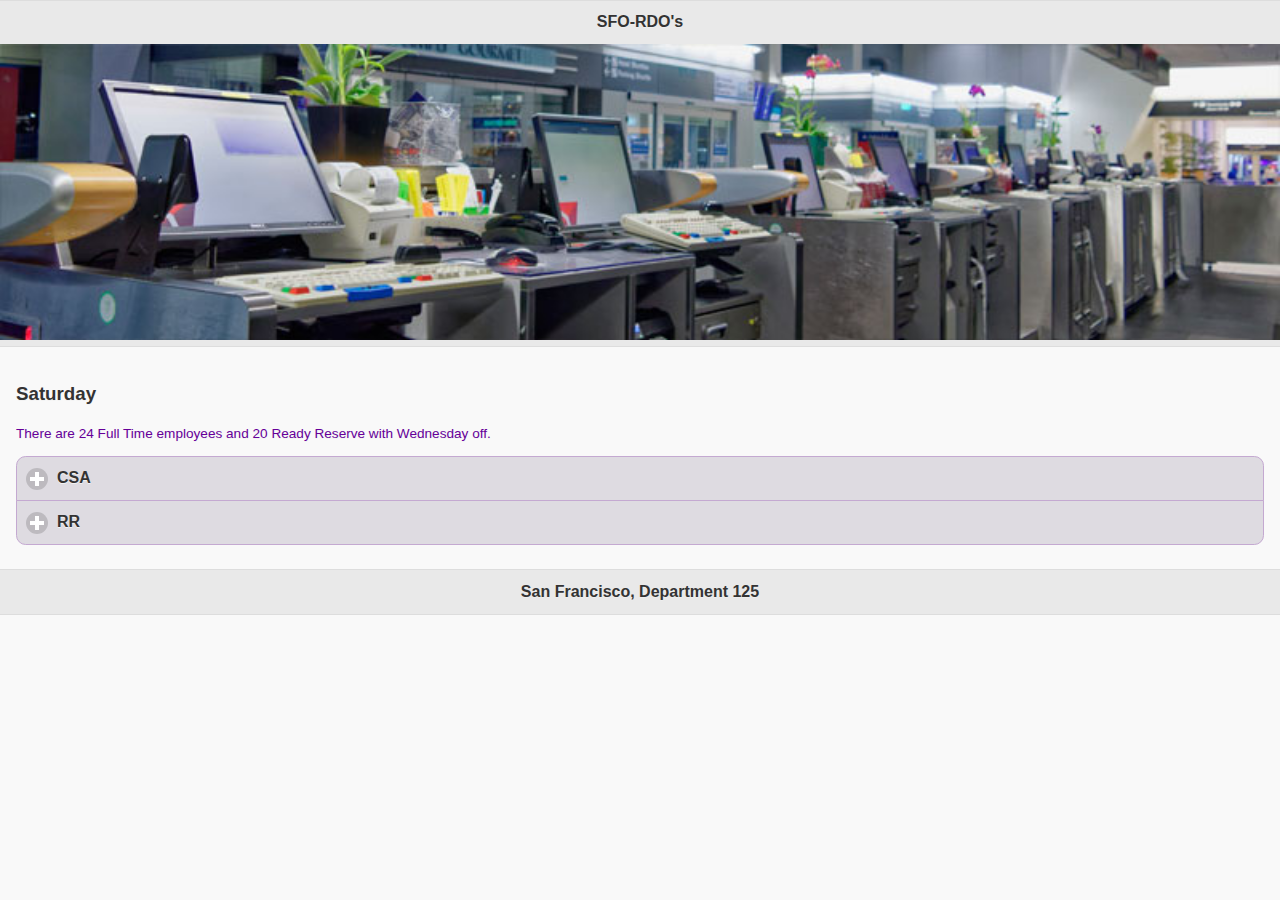
<file: saturday.html>
<!DOCTYPE html>
<html>
<head>
<meta charset="utf-8">
<title>jQuery Mobile Web App</title>
<link rel="stylesheet" href="jquery/themes/RDO.css">
<link rel="stylesheet" href="jquery/themes/jquery.mobile.icons.min.css">
<link rel="stylesheet" href="jquery/themes/jquery.mobile.structure-1.4.5.min.css">
<script src="jquery/themes/jquery.js"></script>
<script src="jquery/themes/jquery.mobile-1.4.5.min.js"></script>
<link rel="stylesheet" href="jquery/themes/main.css">
</head>
<body>
<div data-role="page" id="page" data-theme="c">
  <div data-role="header">
    <h1>SFO-RDO's</h1>
    <img src="images/jr_0053.jpg" /> </div>
  <div data-role="content">
    <h3>Saturday</h3>
    <p class="legend">There are 24 Full Time employees and 20 Ready Reserve with Wednesday off.</p>
    <div data-role="collapsibleset">
      <div data-role="collapsible">
        <h3>CSA</h3>
        <ul data-role="listview" data-inset="true">
          <li data-role="list-divider">Morning Shift</li>
          <li>
            <p>Name: <span style="font-weight:bold">Gilbert Dea</span></p>
            <p>Hours: <span style="font-weight:bold">0330-1200</span></p>
            <p>RDO's: <span style="font-weight:bold">Fri, Sat</span></p>
          </li>
          <li>
            <p>Name: <span style="font-weight:bold">Reginald Lee</span></p>
            <p>Hours: <span style="font-weight:bold">0330-1200</span></p>
            <p>RDO's: <span style="font-weight:bold">Sat, Sun</span></p>
          </li>
          <li>
            <p>Name: <span style="font-weight:bold">Elain Dizon</span></p>
            <p>Hours: <span style="font-weight:bold">0400-1030</span></p>
            <p>RDO's: <span style="font-weight:bold">Fri, Sat</span></p>
          </li>
          <li>
            <p>Name: <span style="font-weight:bold">Seiko O'Malley</span></p>
            <p>Hours: <span style="font-weight:bold">0400-1030</span></p>
            <p>RDO's: <span style="font-weight:bold">Sat, Sun</span></p>
          </li>
          <li>
            <p>Name: <span style="font-weight:bold">Kay Saito</span></p>
            <p>Hours: <span style="font-weight:bold">0400-1230</span></p>
            <p>RDO's: <span style="font-weight:bold">Fri, Sat</span></p>
          </li>
          <li>
            <p>Name: <span style="font-weight:bold">Jeanette Tranberg</span></p>
            <p>Hours: <span style="font-weight:bold">0400-1230</span></p>
            <p>RDO's: <span style="font-weight:bold">Sat, Sun</span></p>
          </li>
          <li>
            <p>Name: <span style="font-weight:bold">Gilbert Yip</span></p>
            <p>Hours: <span style="font-weight:bold">0400-1230</span></p>
            <p>RDO's: <span style="font-weight:bold">Sat, Sun</span></p>
          </li>
          <li>
            <p>Name: <span style="font-weight:bold">Delia Childs</span></p>
            <p>Hours: <span style="font-weight:bold">0500-1330</span></p>
            <p>RDO's: <span style="font-weight:bold">Sat, Sun</span></p>
          </li>
          <li>
            <p>Name: <span style="font-weight:bold">Richard Keating</span></p>
            <p>Hours: <span style="font-weight:bold">0500-1330</span></p>
            <p>RDO's: <span style="font-weight:bold">Fri, Sat</span></p>
          </li>
          <li>
            <p>Name: <span style="font-weight:bold">Erin Mallos</span></p>
            <p>Hours: <span style="font-weight:bold">0500-1330</span></p>
            <p>RDO's: <span style="font-weight:bold">Fri, Sat</span></p>
          </li>
          <li>
            <p>Name: <span style="font-weight:bold">Albert Yip</span></p>
            <p>Hours: <span style="font-weight:bold">0500-1330</span></p>
            <p>RDO's: <span style="font-weight:bold">Sat, Sun</span></p>
          </li>
          <li data-role="list-divider">Mid Shift</li>
          <li>
            <p>Name: <span style="font-weight:bold">Denny Gonsalves</span></p>
            <p>Hours: <span style="font-weight:bold">0830-1700</span></p>
            <p>RDO's: <span style="font-weight:bold">Fri, Sat</span></p>
          </li>
          <li>
            <p>Name: <span style="font-weight:bold">Peter Lee</span></p>
            <p>Hours: <span style="font-weight:bold">0830-1700</span></p>
            <p>RDO's: <span style="font-weight:bold">Fri, Sat</span></p>
          </li>
          <li>
            <p>Name: <span style="font-weight:bold">Ronald Nevares</span></p>
            <p>Hours: <span style="font-weight:bold">0830-1700</span></p>
            <p>RDO's: <span style="font-weight:bold">Sat, Sun</span></p>
          </li>
          <li>
            <p>Name: <span style="font-weight:bold">Yvonne Passos</span></p>
            <p>Hours: <span style="font-weight:bold">0830-1700</span></p>
            <p>RDO's: <span style="font-weight:bold">Sat, Sun</span></p>
          </li>
          <li>
            <p>Name: <span style="font-weight:bold">Takako Nimi</span></p>
            <p>Hours: <span style="font-weight:bold">0930-1800</span></p>
            <p>RDO's: <span style="font-weight:bold">Fri, Sat</span></p>
          </li>
          <li>
            <p>Name: <span style="font-weight:bold">David Tom</span></p>
            <p>Hours: <span style="font-weight:bold">0930-1800</span></p>
            <p>RDO's: <span style="font-weight:bold">Sat, Sun</span></p>
          </li>
          <li data-role="list-divider">Night Shift</li>
          <li>
            <p>Name: <span style="font-weight:bold">Arnold Albano</span></p>
            <p>Hours: <span style="font-weight:bold">1630-0100</span></p>
            <p>RDO's: <span style="font-weight:bold">Sat, Sun</span></p>
          </li>
          <li>
            <p>Name: <span style="font-weight:bold">Eduardo Datangel</span></p>
            <p>Hours: <span style="font-weight:bold">1630-0100</span></p>
            <p>RDO's: <span style="font-weight:bold">Sat, Sun</span></p>
          </li>
          <li>
            <p>Name: <span style="font-weight:bold">Sunny Lee</span></p>
            <p>Hours: <span style="font-weight:bold">1830-0100</span></p>
            <p>RDO's: <span style="font-weight:bold">Fri, Sat</span></p>
          </li>
          <li>
            <p>Name: <span style="font-weight:bold">Ingrid Texier-Vargas</span></p>
            <p>Hours: <span style="font-weight:bold">1630-0100</span></p>
            <p>RDO's: <span style="font-weight:bold">Fri, Sat</span></p>
          </li>
          <li>
            <p>Name: <span style="font-weight:bold">Ferdinand de Jesus</span></p>
            <p>Hours: <span style="font-weight:bold">1830-1000</span></p>
            <p>RDO's: <span style="font-weight:bold">Sat, Sun</span></p>
          </li>
        </ul>
      </div>
      <div data-role="collapsible">
        <h3>RR</h3>
        <ul data-role="listview" data-inset="true">
          <li data-role="list-divider">Morning Shift</li>
          <li>
            <p>Name: <span style="font-weight:bold">Marlene Baker-Outin</span></p>
            <p>Hours: <span style="font-weight:bold">0400-1030</span></p>
            <p>RDO's: <span style="font-weight:bold">Thu, Fri, Sat</span></p>
          </li>
          <li>
            <p>Name: <span style="font-weight:bold">Anton Suryana</span></p>
            <p>Hours: <span style="font-weight:bold">0400-1030</span></p>
            <p>RDO's: <span style="font-weight:bold">Sat, Sun, Mon</span></p>
          </li>
          <li>
            <p>Name: <span style="font-weight:bold">June Wong</span></p>
            <p>Hours: <span style="font-weight:bold">0400-1030</span></p>
            <p>RDO's: <span style="font-weight:bold">Fri, Sat, Sun</span></p>
          </li>
          <li>
            <p>Name: <span style="font-weight:bold">Fazia Ali-Khan</span></p>
            <p>Hours: <span style="font-weight:bold">0530-1200</span></p>
            <p>RDO's: <span style="font-weight:bold">Sat, Sun, Mon</span></p>
          </li>
          <li>
            <p>Name: <span style="font-weight:bold">Savannah Melson</span></p>
            <p>Hours: <span style="font-weight:bold">0530-1200</span></p>
            <p>RDO's: <span style="font-weight:bold">Thu, Fri, Sat</span></p>
          </li>
          <li>
            <p>Name: <span style="font-weight:bold">Linda Vo</span></p>
            <p>Hours: <span style="font-weight:bold">0530-1200</span></p>
            <p>RDO's: <span style="font-weight:bold">Fri, Sat, Sun</span></p>
          </li>
          <li data-role="list-divider">Mid Shift</li>
          <li>
            <p>Name: <span style="font-weight:bold">Juan Pablo Campos</span></p>
            <p>Hours: <span style="font-weight:bold">1000-1630</span></p>
            <p>RDO's: <span style="font-weight:bold">Thu, Fri, Sat</span></p>
          </li>
          <li>
            <p>Name: <span style="font-weight:bold">Edgar Esparza</span></p>
            <p>Hours: <span style="font-weight:bold">1000-1630</span></p>
            <p>RDO's: <span style="font-weight:bold">Fri, Sat, Sun</span></p>
          </li>
          <li>
            <p>Name: <span style="font-weight:bold">Michelle Martin</span></p>
            <p>Hours: <span style="font-weight:bold">1000-1630</span></p>
            <p>RDO's: <span style="font-weight:bold">Sat, Sun, Mon</span></p>
          </li>
          <li>
            <p>Name: <span style="font-weight:bold">Katelin Nolan</span></p>
            <p>Hours: <span style="font-weight:bold">1000-1630</span></p>
            <p>RDO's: <span style="font-weight:bold">Thu, Fri, Sat</span></p>
          </li>
          <li>
            <p>Name: <span style="font-weight:bold">Daniela McFaden</span></p>
            <p>Hours: <span style="font-weight:bold">1200-1830</span></p>
            <p>RDO's: <span style="font-weight:bold">Thu, Fri, Sat</span></p>
          </li>
          <li>
            <p>Name: <span style="font-weight:bold">Elain Pedroncelli</span></p>
            <p>Hours: <span style="font-weight:bold">1200-1830</span></p>
            <p>RDO's: <span style="font-weight:bold">Sat, Sun, Mon</span></p>
          </li>
          <li>
            <p>Name: <span style="font-weight:bold">Letrisse Willie</span></p>
            <p>Hours: <span style="font-weight:bold">1200-1830</span></p>
            <p>RDO's: <span style="font-weight:bold">Fri, Sat, Sun</span></p>
          </li>
          <li data-role="list-divider">Night Shift</li>
          <li>
            <p>Name: <span style="font-weight:bold">Juliana Arquinigo</span></p>
            <p>Hours: <span style="font-weight:bold">1730-0000</span></p>
            <p>RDO's: <span style="font-weight:bold">Thu, Fri, Sat</span></p>
          </li>
          <li>
            <p>Name: <span style="font-weight:bold">Orlando Cardona</span></p>
            <p>Hours: <span style="font-weight:bold">1730-0000</span></p>
            <p>RDO's: <span style="font-weight:bold">Sat, Sun, Mon</span></p>
          </li>
          <li>
            <p>Name: <span style="font-weight:bold">Kenny Carthan</span></p>
            <p>Hours: <span style="font-weight:bold">1730-0000</span></p>
            <p>RDO's: <span style="font-weight:bold">Fri, Sat, Sun</span></p>
          </li>
          <li>
            <p>Name: <span style="font-weight:bold">Alex Almaguer</span></p>
            <p>Hours: <span style="font-weight:bold">1830-0100</span></p>
            <p>RDO's: <span style="font-weight:bold">Sat, Sun, Mon</span></p>
          </li>
          <li>
            <p>Name: <span style="font-weight:bold">Josefina Camacho</span></p>
            <p>Hours: <span style="font-weight:bold">1830-0100</span></p>
            <p>RDO's: <span style="font-weight:bold">Thu, Fri, Sat</span></p>
          </li>
          <li>
            <p>Name: <span style="font-weight:bold">Edward Perez</span></p>
            <p>Hours: <span style="font-weight:bold">1830-0100</span></p>
            <p>RDO's: <span style="font-weight:bold">Fri, Sat, Sun</span></p>
          </li>
          <li>
            <p>Name: <span style="font-weight:bold">Orlando Samayoa</span></p>
            <p>Hours: <span style="font-weight:bold">1830-0100</span></p>
            <p>RDO's: <span style="font-weight:bold">Thu, Fri, Sat</span></p>
          </li>
        </ul>
      </div>
    </div>
  </div>
  <div data-role="footer">
    <h4>San Francisco, Department 125</h4>
  </div>
</div>
</body>
</html>
</file>
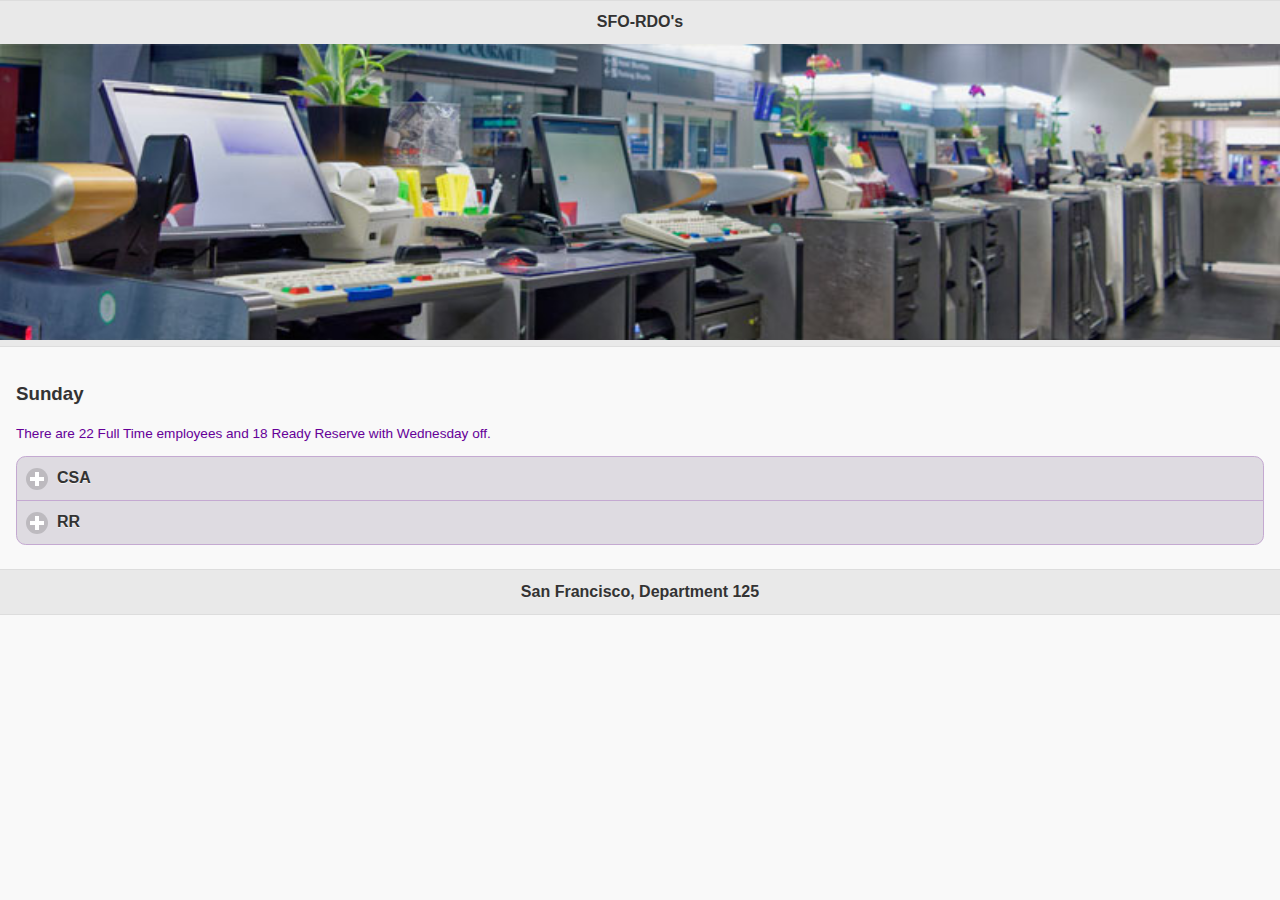
<file: sunday.html>
<!DOCTYPE html>
<html>
<head>
<meta charset="utf-8">
<title>jQuery Mobile Web App</title>
<link rel="stylesheet" href="jquery/themes/RDO.css">
<link rel="stylesheet" href="jquery/themes/jquery.mobile.icons.min.css">
<link rel="stylesheet" href="jquery/themes/jquery.mobile.structure-1.4.5.min.css">
<script src="jquery/themes/jquery.js"></script>
<script src="jquery/themes/jquery.mobile-1.4.5.min.js"></script>
<link rel="stylesheet" href="jquery/themes/main.css">
</head>
<body>
<div data-role="page" id="page" data-theme="c">
  <div data-role="header">
    <h1>SFO-RDO's</h1>
    <img src="images/jr_0053.jpg" /> </div>
  <div data-role="content">
    <h3>Sunday</h3>
    <p class="legend">There are 22 Full Time employees and 18 Ready Reserve with Wednesday off.</p>
    <div data-role="collapsibleset">
      <div data-role="collapsible">
        <h3>CSA</h3>
        <ul data-role="listview" data-inset="true">
          <li>
            <p>Name: <span style="font-weight:bold">Dave Chavez </span></p>
            <p>Hours: <span style="font-weight:bold">0330-1200</span></p>
            <p>RDO's: <span style="font-weight:bold">Sun, Mon</span></p>
          </li>
          <li>
            <p>Name: <span style="font-weight:bold">Reginald Lee</span></p>
            <p>Hours: <span style="font-weight:bold">0330-1200</span></p>
            <p>RDO's: <span style="font-weight:bold">Sat, Sun</span></p>
          </li>
          <li>
            <p>Name: <span style="font-weight:bold">Seiko O'Malley</span></p>
            <p>Hours: <span style="font-weight:bold">0400-1030</span></p>
            <p>RDO's: <span style="font-weight:bold">Sat, Sun</span></p>
          </li>
          <li>
            <p>Name: <span style="font-weight:bold">Jeanette Tranberg</span></p>
            <p>Hours: <span style="font-weight:bold">0400-1230</span></p>
            <p>RDO's: <span style="font-weight:bold">Sat, Sun</span></p>
          </li>
          <li>
            <p>Name: <span style="font-weight:bold">Hank Yee</span></p>
            <p>Hours: <span style="font-weight:bold">0400-1230</span></p>
            <p>RDO's: <span style="font-weight:bold">Sun, Mon</span></p>
          </li>
          <li>
            <p>Name: <span style="font-weight:bold">Gilbert Yip</span></p>
            <p>Hours: <span style="font-weight:bold">0400-1230</span></p>
            <p>RDO's: <span style="font-weight:bold">Sat, Sun</span></p>
          </li>
          <li>
            <p>Name: <span style="font-weight:bold">Delia Childs</span></p>
            <p>Hours: <span style="font-weight:bold">0500-1330</span></p>
            <p>RDO's: <span style="font-weight:bold">Sat, Sun</span></p>
          </li>
          <li>
            <p>Name: <span style="font-weight:bold">Yuko Washisu</span></p>
            <p>Hours: <span style="font-weight:bold">0500-1330</span></p>
            <p>RDO's: <span style="font-weight:bold">Sun, Mon</span></p>
          </li>
          <li>
            <p>Name: <span style="font-weight:bold">Bob Wright</span></p>
            <p>Hours: <span style="font-weight:bold">0500-1330</span></p>
            <p>RDO's: <span style="font-weight:bold">Sun, Mon</span></p>
          </li>
          <li>
            <p>Name: <span style="font-weight:bold">Albert Yip</span></p>
            <p>Hours: <span style="font-weight:bold">0500-1330</span></p>
            <p>RDO's: <span style="font-weight:bold">Sat, Sun</span></p>
          </li>
          <li data-role="list-divider">Mid Shift</li>
          <li>
            <p>Name: <span style="font-weight:bold">Ronald Nevares</span></p>
            <p>Hours: <span style="font-weight:bold">0830-1700</span></p>
            <p>RDO's: <span style="font-weight:bold">Sat, Sun</span></p>
          </li>
          <li>
            <p>Name: <span style="font-weight:bold">Yvonne Passos</span></p>
            <p>Hours: <span style="font-weight:bold">0830-1700</span></p>
            <p>RDO's: <span style="font-weight:bold">Sat, Sun</span></p>
          </li>
          <li>
            <p>Name: <span style="font-weight:bold">Janice Sisco</span></p>
            <p>Hours: <span style="font-weight:bold">0830-1700</span></p>
            <p>RDO's: <span style="font-weight:bold">Sun, Mon</span></p>
          </li>
          <li>
            <p>Name: <span style="font-weight:bold">Jennifer Zigas</span></p>
            <p>Hours: <span style="font-weight:bold">0830-1700</span></p>
            <p>RDO's: <span style="font-weight:bold">Sun, Mon</span></p>
          </li>
          <li>
            <p>Name: <span style="font-weight:bold">Doris Ancell</span></p>
            <p>Hours: <span style="font-weight:bold">0930-1800</span></p>
            <p>RDO's: <span style="font-weight:bold">Sun, Mon</span></p>
          </li>
          <li>
            <p>Name: <span style="font-weight:bold">David Tom</span></p>
            <p>Hours: <span style="font-weight:bold">0930-1800</span></p>
            <p>RDO's: <span style="font-weight:bold">Sat, Sun</span></p>
          </li>
          <li>
            <p>Name: <span style="font-weight:bold">Rosa Lue</span></p>
            <p>Hours: <span style="font-weight:bold">1000-1630</span></p>
            <p>RDO's: <span style="font-weight:bold">Sun, Mon</span></p>
          </li>
          <li data-role="list-divider">Night Shift</li>
          <li>
            <p>Name: <span style="font-weight:bold">Arnold Albano</span></p>
            <p>Hours: <span style="font-weight:bold">1630-0100</span></p>
            <p>RDO's: <span style="font-weight:bold">Sat, Sun</span></p>
          </li>
          <li>
            <p>Name: <span style="font-weight:bold">Eduardo Datangel</span></p>
            <p>Hours: <span style="font-weight:bold">1630-0100</span></p>
            <p>RDO's: <span style="font-weight:bold">Sat, Sun</span></p>
          </li>
          <li>
            <p>Name: <span style="font-weight:bold">Duane Jones</span></p>
            <p>Hours: <span style="font-weight:bold">1630-0100</span></p>
            <p>RDO's: <span style="font-weight:bold">Sun, Mon</span></p>
          </li>
          <li>
            <p>Name: <span style="font-weight:bold">Sione Mounga</span></p>
            <p>Hours: <span style="font-weight:bold">1630-0100</span></p>
            <p>RDO's: <span style="font-weight:bold">Sun, Mon</span></p>
          </li>
          <li>
            <p>Name: <span style="font-weight:bold">Ferdinand de Jesus</span></p>
            <p>Hours: <span style="font-weight:bold">1830-1000</span></p>
            <p>RDO's: <span style="font-weight:bold">Sat, Sun</span></p>
          </li>
        </ul>
      </div>
      <div data-role="collapsible">
        <h3>RR</h3>
        <ul data-role="listview" data-inset="true">
          <li>
            <p>Name: <span style="font-weight:bold">Anton Suryana</span></p>
            <p>Hours: <span style="font-weight:bold">0400-1030</span></p>
            <p>RDO's: <span style="font-weight:bold">Sat, Sun, Mon</span></p>
          </li>
          <li>
            <p>Name: <span style="font-weight:bold">June Wong</span></p>
            <p>Hours: <span style="font-weight:bold">0400-1030</span></p>
            <p>RDO's: <span style="font-weight:bold">Fri, Sat, Sun</span></p>
          </li>
          <li>
            <p>Name: <span style="font-weight:bold">Fazia Ali-Khan</span></p>
            <p>Hours: <span style="font-weight:bold">0530-1200</span></p>
            <p>RDO's: <span style="font-weight:bold">Sat, Sun, Mon</span></p>
          </li>
          <li>
            <p>Name: <span style="font-weight:bold">Linda Vo</span></p>
            <p>Hours: <span style="font-weight:bold">0530-1200</span></p>
            <p>RDO's: <span style="font-weight:bold">Fri, Sat, Sun</span></p>
          </li>
          <li data-role="list-divider">Mid Shift</li>
          <li>
            <p>Name: <span style="font-weight:bold">Edgar Esparza</span></p>
            <p>Hours: <span style="font-weight:bold">1000-1630</span></p>
            <p>RDO's: <span style="font-weight:bold">Fri, Sat, Sun</span></p>
          </li>
          <li>
            <p>Name: <span style="font-weight:bold">Arlene Josephsen</span></p>
            <p>Hours: <span style="font-weight:bold">1000-1630</span></p>
            <p>RDO's: <span style="font-weight:bold">Sun, Mon, Tue</span></p>
          </li>
          <li>
            <p>Name: <span style="font-weight:bold">Michelle Martin</span></p>
            <p>Hours: <span style="font-weight:bold">1000-1630</span></p>
            <p>RDO's: <span style="font-weight:bold">Sat, Sun, Mon</span></p>
          </li>
          <li>
            <p>Name: <span style="font-weight:bold">Elain Pedroncelli</span></p>
            <p>Hours: <span style="font-weight:bold">1200-1830</span></p>
            <p>RDO's: <span style="font-weight:bold">Sat, Sun, Mon</span></p>
          </li>
          <li>
            <p>Name: <span style="font-weight:bold">Shamika Pickett</span></p>
            <p>Hours: <span style="font-weight:bold">1200-1830</span></p>
            <p>RDO's: <span style="font-weight:bold">Sun, Mon, Tue</span></p>
          </li>
          <li>
            <p>Name: <span style="font-weight:bold">Connie Tsai</span></p>
            <p>Hours: <span style="font-weight:bold">1200-1830</span></p>
            <p>RDO's: <span style="font-weight:bold">Sun, Mon, Tue</span></p>
          </li>
          <li>
            <p>Name: <span style="font-weight:bold">Letrisse Willie</span></p>
            <p>Hours: <span style="font-weight:bold">1200-1830</span></p>
            <p>RDO's: <span style="font-weight:bold">Fri, Sat, Sun</span></p>
          </li>
          <li data-role="list-divider">Night Shift</li>
          <li>
            <p>Name: <span style="font-weight:bold">Olusola Adesida</span></p>
            <p>Hours: <span style="font-weight:bold">1730-0000</span></p>
            <p>RDO's: <span style="font-weight:bold">Sun, Mon, Tue</span></p>
          </li>
          <li>
            <p>Name: <span style="font-weight:bold">Soledad Camp</span></p>
            <p>Hours: <span style="font-weight:bold">1730-0000</span></p>
            <p>RDO's: <span style="font-weight:bold">Sun, Mon, Tue</span></p>
          </li>
          <li>
            <p>Name: <span style="font-weight:bold">Orlando Cardona</span></p>
            <p>Hours: <span style="font-weight:bold">1730-0000</span></p>
            <p>RDO's: <span style="font-weight:bold">Sat, Sun, Mon</span></p>
          </li>
          <li>
            <p>Name: <span style="font-weight:bold">Kenny Carthan</span></p>
            <p>Hours: <span style="font-weight:bold">1730-0000</span></p>
            <p>RDO's: <span style="font-weight:bold">Fri, Sat, Sun</span></p>
          </li>
          <li>
            <p>Name: <span style="font-weight:bold">Alex Almaguer</span></p>
            <p>Hours: <span style="font-weight:bold">1830-0100</span></p>
            <p>RDO's: <span style="font-weight:bold">Sat, Sun, Mon</span></p>
          </li>
          <li>
            <p>Name: <span style="font-weight:bold">Viliami Ika</span></p>
            <p>Hours: <span style="font-weight:bold">1830-0100</span></p>
            <p>RDO's: <span style="font-weight:bold">Sun, Mon, Tue</span></p>
          </li>
          <li>
            <p>Name: <span style="font-weight:bold">Edward Perez</span></p>
            <p>Hours: <span style="font-weight:bold">1830-0100</span></p>
            <p>RDO's: <span style="font-weight:bold">Fri, Sat, Sun</span></p>
          </li>
        </ul>
      </div>
    </div>
  </div>
  <div data-role="footer">
    <h4>San Francisco, Department 125</h4>
  </div>
</div>
</body>
</html>
</file>
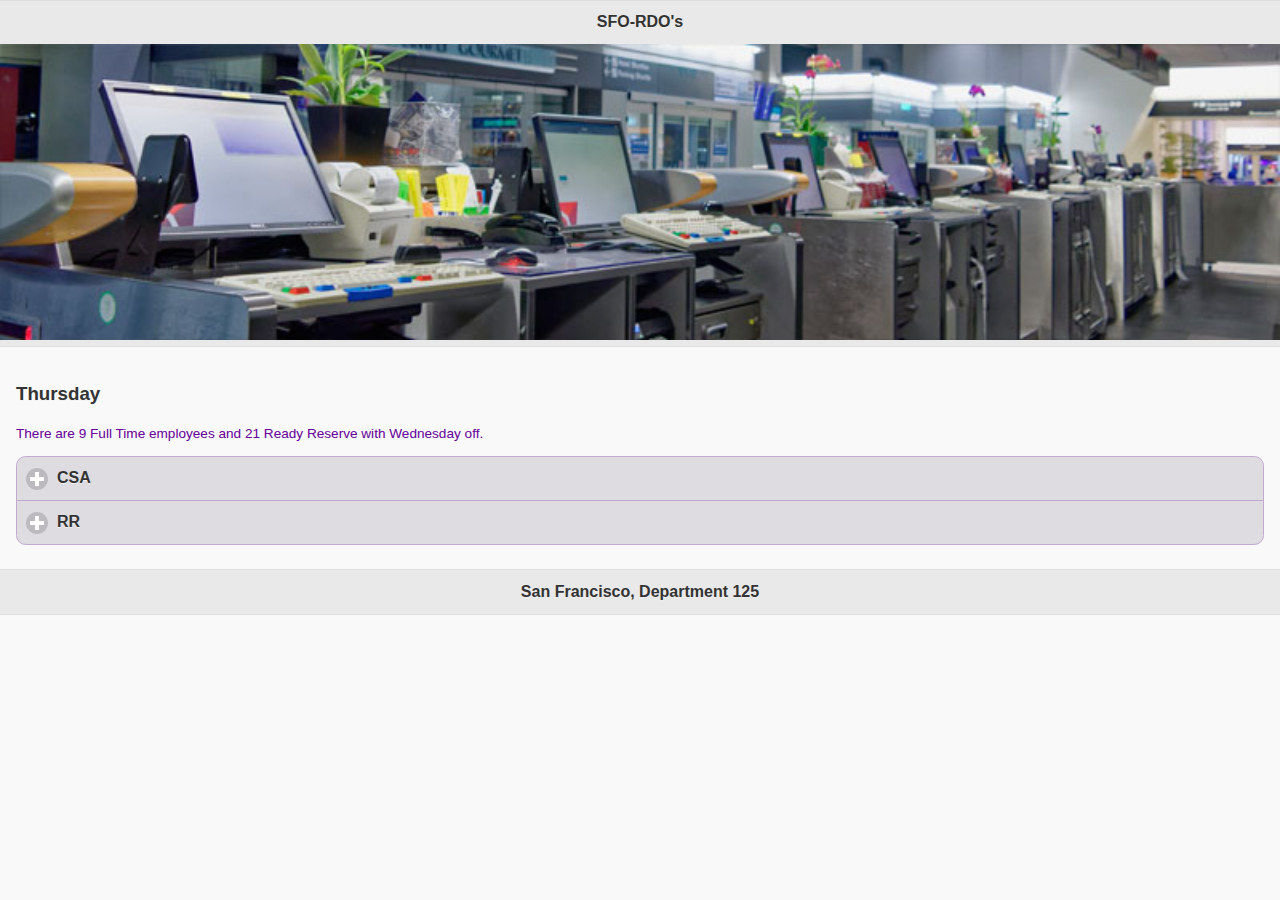
<file: thursday.html>
<!DOCTYPE html>
<html>
<head>
<meta charset="utf-8">
<title>jQuery Mobile Web App</title>
<link rel="stylesheet" href="jquery/themes/RDO.css">
<link rel="stylesheet" href="jquery/themes/jquery.mobile.icons.min.css">
<link rel="stylesheet" href="jquery/themes/jquery.mobile.structure-1.4.5.min.css">
<script src="jquery/themes/jquery.js"></script>
<script src="jquery/themes/jquery.mobile-1.4.5.min.js"></script>
<link rel="stylesheet" href="jquery/themes/main.css">
</head>
<body>
<div data-role="page" id="page" data-theme="c">
  <div data-role="header">
    <h1>SFO-RDO's</h1>
    <img src="images/jr_0053.jpg" /> </div>
  <div data-role="content">
    <h3>Thursday</h3>
    <p class="legend">There are 9 Full Time employees and 21 Ready Reserve with Wednesday off.</p>
    <div data-role="collapsibleset">
      <div data-role="collapsible">
        <h3>CSA</h3>
        <ul data-role="listview" data-inset="true">
          <li data-role="list-divider">Morning Shift</li>
          <li>
            <p>Name: <span style="font-weight:bold">Tina Billiet-Kanakas</span></p>
            <p>Hours: <span style="font-weight:bold">0400-1230</span></p>
            <p>RDO's: <span style="font-weight:bold">Thu, Fri</span></p>
          </li>
          <li>
            <p>Name: <span style="font-weight:bold">William Johnson</span></p>
            <p>Hours: <span style="font-weight:bold">0400-1230</span></p>
            <p>RDO's: <span style="font-weight:bold">Wed, Thu</span></p>
          </li>
          <li>
            <p>Name: <span style="font-weight:bold">Amy Lee</span></p>
            <p>Hours: <span style="font-weight:bold">0500-1330</span></p>
            <p>RDO's: <span style="font-weight:bold">Wed, Thu</span></p>
          </li>
          <li data-role="list-divider">Mid Shift</li>
          <li>
            <p>Name: <span style="font-weight:bold">Cristiana Aquino</span></p>
            <p>Hours: <span style="font-weight:bold">0830-1700</span></p>
            <p>RDO's: <span style="font-weight:bold">Wed, Thu</span></p>
          </li>
          <li>
            <p>Name: <span style="font-weight:bold">Anthony Zhen</span></p>
            <p>Hours: <span style="font-weight:bold">0830-1700</span></p>
            <p>RDO's: <span style="font-weight:bold">Thu, Fri</span></p>
          </li>
          <li>
            <p>Name: <span style="font-weight:bold">Frenky Cendana</span></p>
            <p>Hours: <span style="font-weight:bold">0930-1800</span></p>
            <p>RDO's: <span style="font-weight:bold">Wed, Thu</span></p>
          </li>
          <li>
            <p>Name: <span style="font-weight:bold">Sophia Mataele</span></p>
            <p>Hours: <span style="font-weight:bold">0930-1800</span></p>
            <p>RDO's: <span style="font-weight:bold">Thu, Fri</span></p>
          </li>
          <li>
            <p>Name: <span style="font-weight:bold">Rasheeda Woodard</span></p>
            <p>Hours: <span style="font-weight:bold">1000-1630</span></p>
            <p>RDO's: <span style="font-weight:bold">Thu, Fri</span></p>
          </li>
          <li data-role="list-divider">Night Shift</li>
          <li>
            <p>Name: <span style="font-weight:bold">Jesse David</span></p>
            <p>Hours: <span style="font-weight:bold">1630-0100</span></p>
            <p>RDO's: <span style="font-weight:bold">Wed, Thu</span></p>
          </li>
          <li>
            <p>Name: <span style="font-weight:bold">Akiko Kojima</span></p>
            <p>Hours: <span style="font-weight:bold">1630-0100</span></p>
            <p>RDO's: <span style="font-weight:bold">Thu, Fri</span></p>
          </li>
          <li>
            <p>Name: <span style="font-weight:bold">Yolanda Fung-A-Joe</span></p>
            <p>Hours: <span style="font-weight:bold">1630-0100</span></p>
            <p>RDO's: <span style="font-weight:bold">Wed, Thu</span></p>
          </li>
        </ul>
      </div>
      <div data-role="collapsible">
        <h3>RR</h3>
        <ul data-role="listview" data-inset="true">
          <li data-role="list-divider">Morning Shift</li>
          <li>
            <p>Name: <span style="font-weight:bold">Marlene Baker-Outin</span></p>
            <p>Hours: <span style="font-weight:bold">0400-1030</span></p>
            <p>RDO's: <span style="font-weight:bold">Thu, Fri, Sat</span></p>
          </li>
          <li>
            <p>Name: <span style="font-weight:bold">Allen Sheard</span></p>
            <p>Hours: <span style="font-weight:bold">0400-1030</span></p>
            <p>RDO's: <span style="font-weight:bold">Tue, Wed, Thu</span></p>
          </li>
          <li>
            <p>Name: <span style="font-weight:bold">Joan Torrealba-Moncada</span></p>
            <p>Hours: <span style="font-weight:bold">0400-1030</span></p>
            <p>RDO's: <span style="font-weight:bold">Wed, Thu, Fri</span></p>
          </li>
          <li>
            <p>Name: <span style="font-weight:bold">Iyesha Johnson-Collins</span></p>
            <p>Hours: <span style="font-weight:bold">0530-1200</span></p>
            <p>RDO's: <span style="font-weight:bold">Wed, Thu, Fri</span></p>
          </li>
          <li>
            <p>Name: <span style="font-weight:bold">Savannah Melson</span></p>
            <p>Hours: <span style="font-weight:bold">0530-1200</span></p>
            <p>RDO's: <span style="font-weight:bold">Thu, Fri, Sat</span></p>
          </li>
          <li>
            <p>Name: <span style="font-weight:bold">Monique Sala</span></p>
            <p>Hours: <span style="font-weight:bold">0530-1200</span></p>
            <p>RDO's: <span style="font-weight:bold">Wed, Thu, Fri</span></p>
          </li>
          <li data-role="list-divider">Mid Shift</li>
          <li>
            <p>Name: <span style="font-weight:bold">Juan Pablo Campos</span></p>
            <p>Hours: <span style="font-weight:bold">1000-1630</span></p>
            <p>RDO's: <span style="font-weight:bold">Thu, Fri, Sat</span></p>
          </li>
          <li>
            <p>Name: <span style="font-weight:bold">Katelin Nolan</span></p>
            <p>Hours: <span style="font-weight:bold">1000-1630</span></p>
            <p>RDO's: <span style="font-weight:bold">Thu, Fri, Sat</span></p>
          </li>
          <li>
            <p>Name: <span style="font-weight:bold">Kathryn Padilla</span></p>
            <p>Hours: <span style="font-weight:bold">1000-1630</span></p>
            <p>RDO's: <span style="font-weight:bold">Tue, Wed, Thu</span></p>
          </li>
          <li>
            <p>Name: <span style="font-weight:bold">Danielle Austin</span></p>
            <p>Hours: <span style="font-weight:bold">1200-1830</span></p>
            <p>RDO's: <span style="font-weight:bold">Tue, Wed, Thu</span></p>
          </li>
          <li>
            <p>Name: <span style="font-weight:bold">Sue Manu</span></p>
            <p>Hours: <span style="font-weight:bold">1200-1830</span></p>
            <p>RDO's: <span style="font-weight:bold">Tue, Wed, Thu</span></p>
          </li>
          <li>
            <p>Name: <span style="font-weight:bold">Daniela McFaden</span></p>
            <p>Hours: <span style="font-weight:bold">1200-1830</span></p>
            <p>RDO's: <span style="font-weight:bold">Thu, Fri, Sat</span></p>
          </li>
          <li>
            <p>Name: <span style="font-weight:bold">Segmany Tanchoorath</span></p>
            <p>Hours: <span style="font-weight:bold">1200-1830</span></p>
            <p>RDO's: <span style="font-weight:bold">Wed, Thu, Fri</span></p>
          </li>
          <li data-role="list-divider">Night Shift</li>
          <li>
            <p>Name: <span style="font-weight:bold">Juliana Arquinigo</span></p>
            <p>Hours: <span style="font-weight:bold">1730-0000</span></p>
            <p>RDO's: <span style="font-weight:bold">Thu, Fri, Sat</span></p>
          </li>
          <li>
            <p>Name: <span style="font-weight:bold">Jocelyn Cinquini</span></p>
            <p>Hours: <span style="font-weight:bold">1730-0000</span></p>
            <p>RDO's: <span style="font-weight:bold">Tue, Wed, Thu</span></p>
          </li>
          <li>
            <p>Name: <span style="font-weight:bold">Heather Pollard</span></p>
            <p>Hours: <span style="font-weight:bold">1730-0000</span></p>
            <p>RDO's: <span style="font-weight:bold">Wed, Thu, Fri</span></p>
          </li>
          <li>
            <p>Name: <span style="font-weight:bold">Cristal Ramos Hernandez</span></p>
            <p>Hours: <span style="font-weight:bold">1730-0000</span></p>
            <p>RDO's: <span style="font-weight:bold">Tue, We, Thu</span></p>
          </li>
          <li>
            <p>Name: <span style="font-weight:bold">Andrea Cabrera</span></p>
            <p>Hours: <span style="font-weight:bold">1830-0100</span></p>
            <p>RDO's: <span style="font-weight:bold">Tue, We, Thu</span></p>
          </li>
          <li>
            <p>Name: <span style="font-weight:bold">Josefina Camacho</span></p>
            <p>Hours: <span style="font-weight:bold">1830-0100</span></p>
            <p>RDO's: <span style="font-weight:bold">Thu, Fri, Sat</span></p>
          </li>
          <li>
            <p>Name: <span style="font-weight:bold">Ewalani Hengehenga</span></p>
            <p>Hours: <span style="font-weight:bold">1830-0100</span></p>
            <p>RDO's: <span style="font-weight:bold">Wed, Thu, Fri</span></p>
          </li>
          <li>
            <p>Name: <span style="font-weight:bold">Orlando Samayoa</span></p>
            <p>Hours: <span style="font-weight:bold">1830-0100</span></p>
            <p>RDO's: <span style="font-weight:bold">Thu, Fri, Sat</span></p>
          </li>
        </ul>
      </div>
    </div>
  </div>
  <div data-role="footer">
    <h4>San Francisco, Department 125</h4>
  </div>
</div>
</body>
</html>
</file>
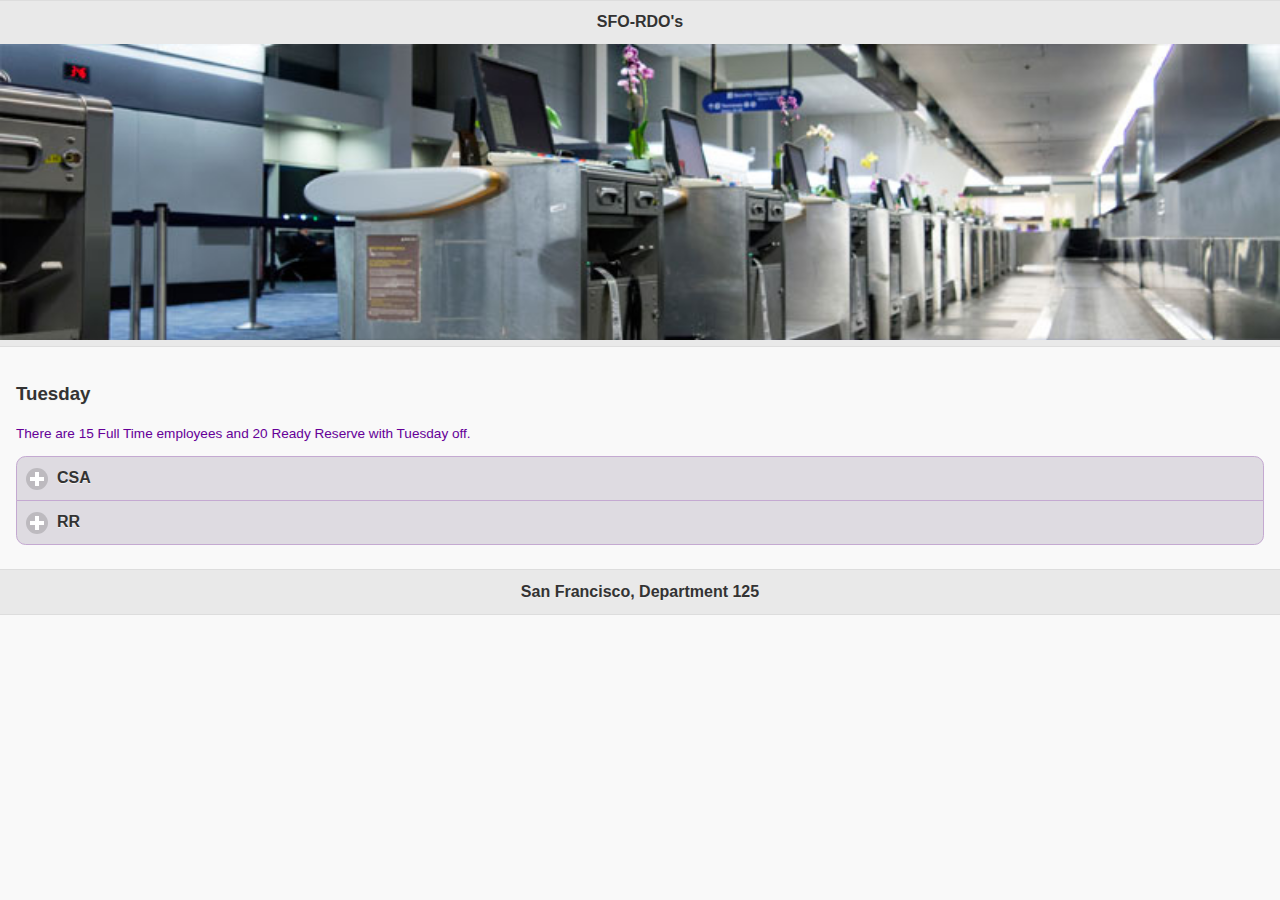
<file: tuesday.html>
<!DOCTYPE html>
<html>
<head>
<meta charset="utf-8">
<title>jQuery Mobile Web App</title>
<link rel="stylesheet" href="jquery/themes/RDO.css">
<link rel="stylesheet" href="jquery/themes/jquery.mobile.icons.min.css">
<link rel="stylesheet" href="jquery/themes/jquery.mobile.structure-1.4.5.min.css">
<script src="jquery/themes/jquery.js"></script>
<script src="jquery/themes/jquery.mobile-1.4.5.min.js"></script>
<link rel="stylesheet" href="jquery/themes/main.css">
</head>
<body>
<div data-role="page" id="page" data-theme="c">
  <div data-role="header">
    <h1>SFO-RDO's</h1>
    <img src="images/jr_0051.jpg" /> </div>
  <div data-role="content">
    <h3>Tuesday</h3>
    <p class="legend">There are 15 Full Time employees and 20 Ready Reserve with Tuesday off.</p>
    <div data-role="collapsibleset">
      <div data-role="collapsible">
        <h3>CSA</h3>
        <ul data-role="listview" data-inset="true">
          <li data-role="list-divider">Morning Shift</li>
          <li>
            <p>Name: <span style="font-weight:bold">Kin Leung</span></p>
            <p>Hours: <span style="font-weight:bold">0400-1230</span></p>
            <p>RDO's: <span style="font-weight:bold">Mon, Tue</span></p>
          </li>
          <li>
            <p>Name: <span style="font-weight:bold">Becky Newmaker</span></p>
            <p>Hours: <span style="font-weight:bold">0400-1230</span></p>
            <p>RDO's: <span style="font-weight:bold">Tue, Wed</span></p>
          </li>
          <li>
            <p>Name: <span style="font-weight:bold">Celeste Peralta</span></p>
            <p>Hours: <span style="font-weight:bold">0400-1230</span></p>
            <p>RDO's: <span style="font-weight:bold">Mon, Tue</span></p>
          </li>
          <li>
            <p>Name: <span style="font-weight:bold">Noreen Amarillas</span></p>
            <p>Hours: <span style="font-weight:bold">0500-1330</span></p>
            <p>RDO's: <span style="font-weight:bold">Tue, Wed</span></p>
          </li>
          <li>
            <p>Name: <span style="font-weight:bold">Valda Chheang</span></p>
            <p>Hours: <span style="font-weight:bold">0500-1330</span></p>
            <p>RDO's: <span style="font-weight:bold">Mon, Tue</span></p>
          </li>
          <li>
          <p>Name: <span style="font-weight:bold">Roy Gee</span></p>
          <p>Hours: <span style="font-weight:bold">Varied</span></p>
          <p>RDO's: <span style="font-weight:bold">Tue, Wed</span></p>
        </li>
        <li>
          <p>Name: <span style="font-weight:bold">Gene Gorniak</span></p>
          <p>Hours: <span style="font-weight:bold">Varied</span></p>
          <p>RDO's: <span style="font-weight:bold">Tue, Wed</span></p>
        </li>
          <li data-role="list-divider">Mid Shift</li>
          <li>
            <p>Name: <span style="font-weight:bold">Shelter Mutuma</span></p>
            <p>Hours: <span style="font-weight:bold">0830-1700</span></p>
            <p>RDO's: <span style="font-weight:bold">Mon, Tue</span></p>
          </li>
          <li>
            <p>Name: <span style="font-weight:bold">Jorge Renteria</span></p>
            <p>Hours: <span style="font-weight:bold">0830-1700</span></p>
            <p>RDO's: <span style="font-weight:bold">Tue, Wed</span></p>
          </li>
          <li>
            <p>Name: <span style="font-weight:bold">Jaymalin Lovella</span></p>
            <p>Hours: <span style="font-weight:bold">0930-1800</span></p>
            <p>RDO's: <span style="font-weight:bold">Tue, Wed</span></p>
          </li>
          <li>
            <p>Name: <span style="font-weight:bold">Chikako Wakabayashi</span></p>
            <p>Hours: <span style="font-weight:bold">0930-1800</span></p>
            <p>RDO's: <span style="font-weight:bold">Mon, Tue</span></p>
          </li>
          <li data-role="list-divider">Night Shift</li>
          <li>
            <p>Name: <span style="font-weight:bold">Fernanda Cardenas</span></p>
            <p>Hours: <span style="font-weight:bold">1630-0100</span></p>
            <p>RDO's: <span style="font-weight:bold">Tue, wed</span></p>
          </li>
          <li>
            <p>Name: <span style="font-weight:bold">John Tandoc</span></p>
            <p>Hours: <span style="font-weight:bold">1630-0100</span></p>
            <p>RDO's: <span style="font-weight:bold">Mon, tue</span></p>
          </li>
          <li>
            <p>Name: <span style="font-weight:bold">Anthony Vidal</span></p>
            <p>Hours: <span style="font-weight:bold">1630-0100</span></p>
            <p>RDO's: <span style="font-weight:bold">Tue, Wed</span></p>
          </li>
          <li>
            <p>Name: <span style="font-weight:bold">Scott Zeltner</span></p>
            <p>Hours: <span style="font-weight:bold">1630-0100</span></p>
            <p>RDO's: <span style="font-weight:bold">Mon,Tue</span></p>
          </li>
        </ul>
      </div>
      <div data-role="collapsible">
        <h3>RR</h3>
        <ul data-role="listview" data-inset="true">
          <li data-role="list-divider">Morning Shift</li>
          <li>
            <p>Name: <span style="font-weight:bold">Mikki Boddie</span></p>
            <p>Hours: <span style="font-weight:bold">0400-1030</span></p>
            <p>RDO's: <span style="font-weight:bold">Mon, Tue, Wed</span></p>
          </li>
          <li>
            <p>Name: <span style="font-weight:bold">Allen Sheard</span></p>
            <p>Hours: <span style="font-weight:bold">0400-1030</span></p>
            <p>RDO's: <span style="font-weight:bold">Tue, Wed, Thu</span></p>
          </li>
          <li>
            <p>Name: <span style="font-weight:bold">Diana Thompson</span></p>
            <p>Hours: <span style="font-weight:bold">0530-1200</span></p>
            <p>RDO's: <span style="font-weight:bold">Mon, Tue, Wed</span></p>
          </li>
          <li data-role="list-divider">Mid Shift</li>
          <li>
            <p>Name: <span style="font-weight:bold">Tiffany Horn</span></p>
            <p>Hours: <span style="font-weight:bold">1000-1630</span></p>
            <p>RDO's: <span style="font-weight:bold">Mon, Tue, Wed</span></p>
          </li>
          <li>
            <p>Name: <span style="font-weight:bold">Arlene Josephsen</span></p>
            <p>Hours: <span style="font-weight:bold">1000-1630</span></p>
            <p>RDO's: <span style="font-weight:bold">Sun, Mon, Tue</span></p>
          </li>
          <li>
            <p>Name: <span style="font-weight:bold">Nicole Manderfeld</span></p>
            <p>Hours: <span style="font-weight:bold">1000-1630</span></p>
            <p>RDO's: <span style="font-weight:bold">Mon, Tue, Wed</span></p>
          </li>
          <li>
            <p>Name: <span style="font-weight:bold">Kathryn Padilla</span></p>
            <p>Hours: <span style="font-weight:bold">1000-1630</span></p>
            <p>RDO's: <span style="font-weight:bold">Tue, Wed, Thu</span></p>
          </li>
          <li>
            <p>Name: <span style="font-weight:bold">Danielle Austin</span></p>
            <p>Hours: <span style="font-weight:bold">1200-1830</span></p>
            <p>RDO's: <span style="font-weight:bold">Tue, Wed, Thu</span></p>
          </li>
          <li>
            <p>Name: <span style="font-weight:bold">Sue Manu</span></p>
            <p>Hours: <span style="font-weight:bold">1200-1830</span></p>
            <p>RDO's: <span style="font-weight:bold">Tue, Wed, Thu</span></p>
          </li>
          <li>
            <p>Name: <span style="font-weight:bold">Brian Brizzolara</span></p>
            <p>Hours: <span style="font-weight:bold">1200-1830</span></p>
            <p>RDO's: <span style="font-weight:bold">Mon, Tue, Wed</span></p>
          </li>
          <li>
            <p>Name: <span style="font-weight:bold">Shamika Pickett</span></p>
            <p>Hours: <span style="font-weight:bold">1200-1830</span></p>
            <p>RDO's: <span style="font-weight:bold">Sun, Mon, Tue</span></p>
          </li>
          <li>
            <p>Name: <span style="font-weight:bold">Connie Tsai</span></p>
            <p>Hours: <span style="font-weight:bold">1200-1830</span></p>
            <p>RDO's: <span style="font-weight:bold">Sun, Mon, Tue</span></p>
          </li>
          <li data-role="list-divider">Night Shift</li>
          <li>
            <p>Name: <span style="font-weight:bold">Olusola Adesida</span></p>
            <p>Hours: <span style="font-weight:bold">1730-0000</span></p>
            <p>RDO's: <span style="font-weight:bold">Sun, Mon, Tue</span></p>
          </li>
          <li>
            <p>Name: <span style="font-weight:bold">Soledad Camp</span></p>
            <p>Hours: <span style="font-weight:bold">1730-0000</span></p>
            <p>RDO's: <span style="font-weight:bold">Sun, Mon, Tue</span></p>
          </li>
          <li>
            <p>Name: <span style="font-weight:bold">Jocelyn Cinquini</span></p>
            <p>Hours: <span style="font-weight:bold">1730-0000</span></p>
            <p>RDO's: <span style="font-weight:bold">Tue, Wed, Thu</span></p>
          </li>
          <li>
            <p>Name: <span style="font-weight:bold">Cristal Ramos Hernandez</span></p>
            <p>Hours: <span style="font-weight:bold">1730-0000</span></p>
            <p>RDO's: <span style="font-weight:bold">Tue, We, Thu</span></p>
          </li>
          <li>
            <p>Name: <span style="font-weight:bold">Danny Robles</span></p>
            <p>Hours: <span style="font-weight:bold">1730-0000</span></p>
            <p>RDO's: <span style="font-weight:bold">Mon, Tue, Wed</span></p>
          </li>
          <li>
            <p>Name: <span style="font-weight:bold">Andrea Cabrera</span></p>
            <p>Hours: <span style="font-weight:bold">1830-0100</span></p>
            <p>RDO's: <span style="font-weight:bold">Tue, We, Thu</span></p>
          </li>
          <li>
            <p>Name: <span style="font-weight:bold">Tamra Clark</span></p>
            <p>Hours: <span style="font-weight:bold">1830-0100</span></p>
            <p>RDO's: <span style="font-weight:bold">Mon, Tue, Wed</span></p>
          </li>
          <li>
            <p>Name: <span style="font-weight:bold">Viliami Ika</span></p>
            <p>Hours: <span style="font-weight:bold">1830-0100</span></p>
            <p>RDO's: <span style="font-weight:bold">Sun, Mon, Tue</span></p>
          </li>
          <li>
            <p>Name: <span style="font-weight:bold">Leith Naser</span></p>
            <p>Hours: <span style="font-weight:bold">1830-0100</span></p>
            <p>RDO's: <span style="font-weight:bold">Mon, Tue, Wed</span></p>
          </li>
        </ul>
      </div>
    </div>
  </div>
  <div data-role="footer">
    <h4>San Francisco, Department 125</h4>
  </div>
</div>
</body>
</html>
</file>
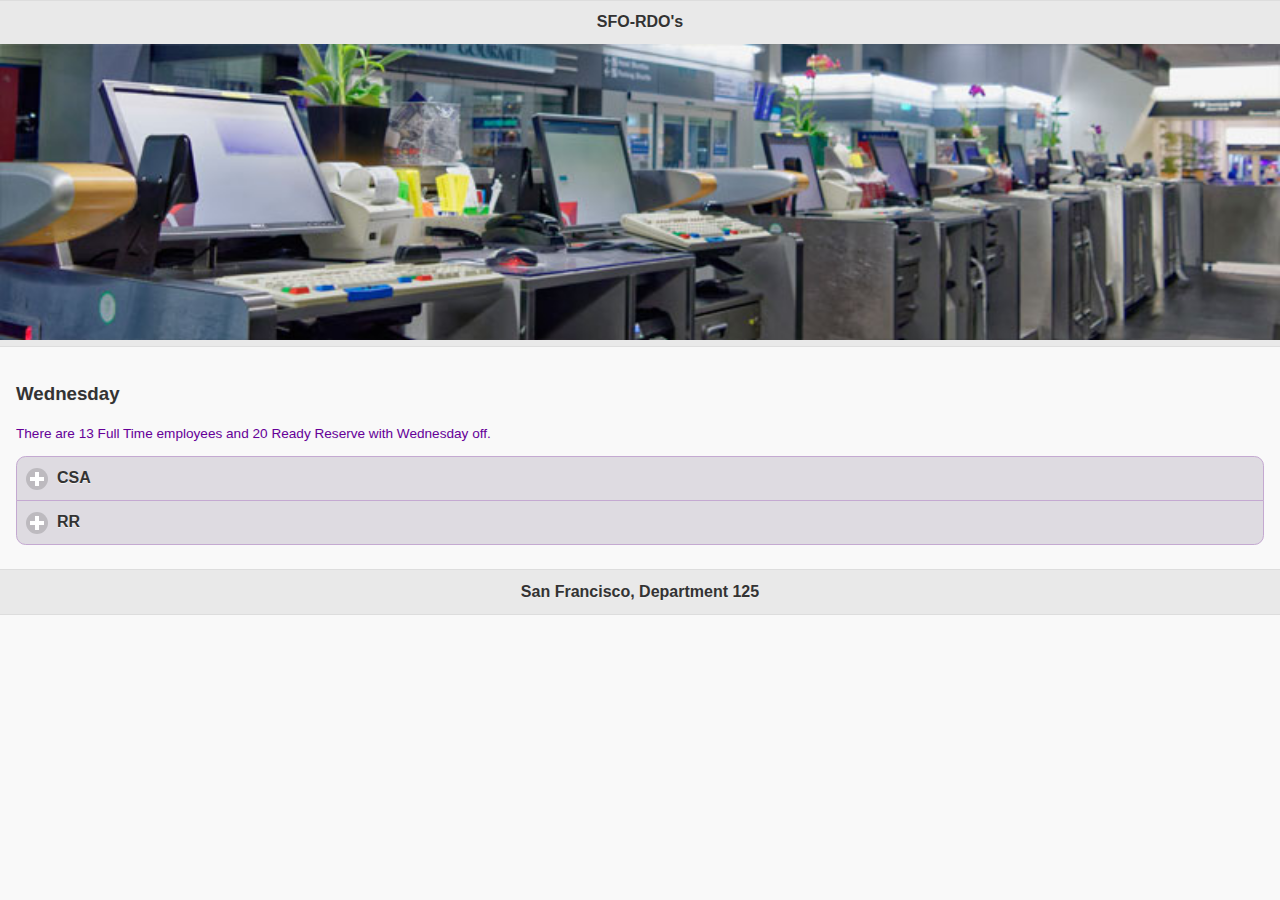
<file: wednesday.html>
<!DOCTYPE html>
<html>
<head>
<meta charset="utf-8">
<title>jQuery Mobile Web App</title>
<link rel="stylesheet" href="jquery/themes/RDO.css">
<link rel="stylesheet" href="jquery/themes/jquery.mobile.icons.min.css">
<link rel="stylesheet" href="jquery/themes/jquery.mobile.structure-1.4.5.min.css">
<script src="jquery/themes/jquery.js"></script>
<script src="jquery/themes/jquery.mobile-1.4.5.min.js"></script>
<link rel="stylesheet" href="jquery/themes/main.css">
</head>
<body>
<div data-role="page" id="page" data-theme="c">
  <div data-role="header">
    <h1>SFO-RDO's</h1>
    <img src="images/jr_0053.jpg" /> </div>
  <div data-role="content">
    <h3>Wednesday</h3>
    <p class="legend">There are 13 Full Time employees and 20 Ready Reserve with Wednesday off.</p>
    <div data-role="collapsibleset">
      <div data-role="collapsible">
        <h3>CSA</h3>
        <ul data-role="listview" data-inset="true">
          <li data-role="list-divider">Morning Shift</li>
          <li>
            <p>Name: <span style="font-weight:bold">William Johnson</span></p>
            <p>Hours: <span style="font-weight:bold">0400-1230</span></p>
            <p>RDO's: <span style="font-weight:bold">Wed, Thu</span></p>
          </li>
          <li>
            <p>Name: <span style="font-weight:bold">Becky Newmaker</span></p>
            <p>Hours: <span style="font-weight:bold">0400-1230</span></p>
            <p>RDO's: <span style="font-weight:bold">Tue, Wed</span></p>
          </li>
          <li>
            <p>Name: <span style="font-weight:bold">Noreen Amarillas</span></p>
            <p>Hours: <span style="font-weight:bold">0500-1330</span></p>
            <p>RDO's: <span style="font-weight:bold">Tue, Wed</span></p>
          </li>
          <li>
            <p>Name: <span style="font-weight:bold">Amy Lee</span></p>
            <p>Hours: <span style="font-weight:bold">0500-1330</span></p>
            <p>RDO's: <span style="font-weight:bold">Wed, Thu</span></p>
          </li>
          <li>
          <p>Name: <span style="font-weight:bold">Roy Gee</span></p>
          <p>Hours: <span style="font-weight:bold">Varied</span></p>
          <p>RDO's: <span style="font-weight:bold">Tue, Wed</span></p>
        </li>
        <li>
          <p>Name: <span style="font-weight:bold">Gene Gorniak</span></p>
          <p>Hours: <span style="font-weight:bold">Varied</span></p>
          <p>RDO's: <span style="font-weight:bold">Tue, Wed</span></p>
        </li>
          <li data-role="list-divider">Mid Shift</li>
          <li>
            <p>Name: <span style="font-weight:bold">Cristiana Aquino</span></p>
            <p>Hours: <span style="font-weight:bold">0830-1700</span></p>
            <p>RDO's: <span style="font-weight:bold">Wed, Thu</span></p>
          </li>
          <li>
            <p>Name: <span style="font-weight:bold">Jorge Renteria</span></p>
            <p>Hours: <span style="font-weight:bold">0830-1700</span></p>
            <p>RDO's: <span style="font-weight:bold">Tue, Wed</span></p>
          </li>
          <li>
            <p>Name: <span style="font-weight:bold">Frenky Cendana</span></p>
            <p>Hours: <span style="font-weight:bold">0930-1800</span></p>
            <p>RDO's: <span style="font-weight:bold">Wed, Thu</span></p>
          </li>
          <li>
            <p>Name: <span style="font-weight:bold">Jaymalin Lovella</span></p>
            <p>Hours: <span style="font-weight:bold">0930-1800</span></p>
            <p>RDO's: <span style="font-weight:bold">Tue, Wed</span></p>
          </li>
          <li data-role="list-divider">Night Shift</li>
          <li>
            <p>Name: <span style="font-weight:bold">Fernanda Cardenas</span></p>
            <p>Hours: <span style="font-weight:bold">1630-0100</span></p>
            <p>RDO's: <span style="font-weight:bold">Tue, wed</span></p>
          </li>
          <li>
            <p>Name: <span style="font-weight:bold">Jesse David</span></p>
            <p>Hours: <span style="font-weight:bold">1630-0100</span></p>
            <p>RDO's: <span style="font-weight:bold">Wed, Thu</span></p>
          </li>
          <li>
            <p>Name: <span style="font-weight:bold">Anthony Vidal</span></p>
            <p>Hours: <span style="font-weight:bold">1630-0100</span></p>
            <p>RDO's: <span style="font-weight:bold">Tue, Wed</span></p>
          </li>
          <li>
            <p>Name: <span style="font-weight:bold">Yolanda Fung-A-Joe</span></p>
            <p>Hours: <span style="font-weight:bold">1630-0100</span></p>
            <p>RDO's: <span style="font-weight:bold">Wed, Thu</span></p>
          </li>
        </ul>
      </div>
      <div data-role="collapsible">
        <h3>RR</h3>
        <ul data-role="listview" data-inset="true">
          <li data-role="list-divider">Morning Shift</li>
          <li>
            <p>Name: <span style="font-weight:bold">Mikki Boddie</span></p>
            <p>Hours: <span style="font-weight:bold">0400-1030</span></p>
            <p>RDO's: <span style="font-weight:bold">Mon, Tue, Wed</span></p>
          </li>
          <li>
            <p>Name: <span style="font-weight:bold">Allen Sheard</span></p>
            <p>Hours: <span style="font-weight:bold">0400-1030</span></p>
            <p>RDO's: <span style="font-weight:bold">Tue, Wed, Thu</span></p>
          </li>
          <li>
            <p>Name: <span style="font-weight:bold">Joan Torrealba-Moncada</span></p>
            <p>Hours: <span style="font-weight:bold">0400-1030</span></p>
            <p>RDO's: <span style="font-weight:bold">Wed, Thu, Fri</span></p>
          </li>
          <li>
            <p>Name: <span style="font-weight:bold">Iyesha Johnson-Collins</span></p>
            <p>Hours: <span style="font-weight:bold">0530-1200</span></p>
            <p>RDO's: <span style="font-weight:bold">Wed, Thu, Fri</span></p>
          </li>
          <li>
            <p>Name: <span style="font-weight:bold">Monique Sala</span></p>
            <p>Hours: <span style="font-weight:bold">0530-1200</span></p>
            <p>RDO's: <span style="font-weight:bold">Wed, Thu, Fri</span></p>
          </li>
          <li>
            <p>Name: <span style="font-weight:bold">Diana Thompson</span></p>
            <p>Hours: <span style="font-weight:bold">0530-1200</span></p>
            <p>RDO's: <span style="font-weight:bold">Mon, Tue, Wed</span></p>
          </li>
          <li data-role="list-divider">Mid Shift</li>
          <li>
            <p>Name: <span style="font-weight:bold">Tiffany Horn</span></p>
            <p>Hours: <span style="font-weight:bold">1000-1630</span></p>
            <p>RDO's: <span style="font-weight:bold">Mon, Tue, Wed</span></p>
          </li>
          <li>
            <p>Name: <span style="font-weight:bold">Nicole Manderfeld</span></p>
            <p>Hours: <span style="font-weight:bold">1000-1630</span></p>
            <p>RDO's: <span style="font-weight:bold">Mon, Tue, Wed</span></p>
          </li>
          <li>
            <p>Name: <span style="font-weight:bold">Kathryn Padilla</span></p>
            <p>Hours: <span style="font-weight:bold">1000-1630</span></p>
            <p>RDO's: <span style="font-weight:bold">Tue, Wed, Thu</span></p>
          </li>
          <li>
            <p>Name: <span style="font-weight:bold">Danielle Austin</span></p>
            <p>Hours: <span style="font-weight:bold">1200-1830</span></p>
            <p>RDO's: <span style="font-weight:bold">Tue, Wed, Thu</span></p>
          </li>
          <li>
            <p>Name: <span style="font-weight:bold">Brian Brizzolara</span></p>
            <p>Hours: <span style="font-weight:bold">1200-1830</span></p>
            <p>RDO's: <span style="font-weight:bold">Mon, Tue, Wed</span></p>
          </li>
          <li>
            <p>Name: <span style="font-weight:bold">Sue Manu</span></p>
            <p>Hours: <span style="font-weight:bold">1200-1830</span></p>
            <p>RDO's: <span style="font-weight:bold">Tue, Wed, Thu</span></p>
          </li>
          <li data-role="list-divider">Night Shift</li>
          <li>
            <p>Name: <span style="font-weight:bold">Jocelyn Cinquini</span></p>
            <p>Hours: <span style="font-weight:bold">1730-0000</span></p>
            <p>RDO's: <span style="font-weight:bold">Tue, Wed, Thu</span></p>
          </li>
          <li>
            <p>Name: <span style="font-weight:bold">Heather Pollard</span></p>
            <p>Hours: <span style="font-weight:bold">1730-0000</span></p>
            <p>RDO's: <span style="font-weight:bold">Wed, Thu, Fri</span></p>
          </li>
          <li>
            <p>Name: <span style="font-weight:bold">Cristal Ramos Hernandez</span></p>
            <p>Hours: <span style="font-weight:bold">1730-0000</span></p>
            <p>RDO's: <span style="font-weight:bold">Tue, We, Thu</span></p>
          </li>
          <li>
            <p>Name: <span style="font-weight:bold">Danny Robles</span></p>
            <p>Hours: <span style="font-weight:bold">1730-0000</span></p>
            <p>RDO's: <span style="font-weight:bold">Mon, Tue, Wed</span></p>
          </li>
          <li>
            <p>Name: <span style="font-weight:bold">Andrea Cabrera</span></p>
            <p>Hours: <span style="font-weight:bold">1830-0100</span></p>
            <p>RDO's: <span style="font-weight:bold">Tue, We, Thu</span></p>
          </li>
          <li>
            <p>Name: <span style="font-weight:bold">Tamra Clark</span></p>
            <p>Hours: <span style="font-weight:bold">1830-0100</span></p>
            <p>RDO's: <span style="font-weight:bold">Mon, Tue, Wed</span></p>
          </li>
          <li>
            <p>Name: <span style="font-weight:bold">Ewalani Hengehenga</span></p>
            <p>Hours: <span style="font-weight:bold">1830-0100</span></p>
            <p>RDO's: <span style="font-weight:bold">Wed, Thu, Fri</span></p>
          </li>
          <li>
            <p>Name: <span style="font-weight:bold">Leith Naser</span></p>
            <p>Hours: <span style="font-weight:bold">1830-0100</span></p>
            <p>RDO's: <span style="font-weight:bold">Mon, Tue, Wed</span></p>
          </li>
        </ul>
      </div>
    </div>
  </div>
  <div data-role="footer">
    <h4>San Francisco, Department 125</h4>
  </div>
</div>
</body>
</html>
</file>
<file: jquery/themes/main.css>
/* CSS Document */
.legend{
	font-size:.85em;
	color:#609;
}
span{
	color:#609;
}
h5{
	text-align:center;
	margin-top:0px;
}
img{
	width: 100%;
	margin:0px;
	padding:0px
}
</file>
<file: jquery/themes/RDO.css>
/*!
* jQuery Mobile 1.4.5
* Git HEAD hash: 68e55e78b292634d3991c795f06f5e37a512decc <> Date: Fri Oct 31 2014 17:33:30 UTC
* http://jquerymobile.com
*
* Copyright 2010, 2014 jQuery Foundation, Inc. and othercontributors
* Released under the MIT license.
* http://jquery.org/license
*
*/


/* Globals */
/* Font
-----------------------------------------------------------------------------------------------------------*/
html {
	font-size: 100%;
}
body,
input,
select,
textarea,
button,
.ui-btn {
	font-size: 1em;
	line-height: 1.3;
	 font-family: sans-serif /*{global-font-family}*/;
}
legend,
.ui-input-text input,
.ui-input-search input {
	color: inherit;
	text-shadow: inherit;
}
/* Form labels (overrides font-weight bold in bars, and mini font-size) */
.ui-mobile label,
div.ui-controlgroup-label {
	font-weight: normal;
	font-size: 16px;
}
/* Separators
-----------------------------------------------------------------------------------------------------------*/
/* Field contain separator (< 28em) */
.ui-field-contain {
	border-bottom-color: #828282;
	border-bottom-color: rgba(0,0,0,.15);
	border-bottom-width: 1px;
	border-bottom-style: solid;
}
/* Table opt-in classes: strokes between each row, and alternating row stripes */
/* Classes table-stroke and table-stripe are deprecated in 1.4. */
.table-stroke thead th,
.table-stripe thead th,
.table-stripe tbody tr:last-child {
	border-bottom: 1px solid #d6d6d6; /* non-RGBA fallback */
	border-bottom: 1px solid rgba(0,0,0,.1);
}
.table-stroke tbody th,
.table-stroke tbody td {
	border-bottom: 1px solid #e6e6e6; /* non-RGBA fallback  */
	border-bottom: 1px solid rgba(0,0,0,.05);
}
.table-stripe.table-stroke tbody tr:last-child th,
.table-stripe.table-stroke tbody tr:last-child td {
	border-bottom: 0;
}
.table-stripe tbody tr:nth-child(odd) td,
.table-stripe tbody tr:nth-child(odd) th {
	background-color: #eeeeee; /* non-RGBA fallback  */
	background-color: rgba(0,0,0,.04);
}
/* Buttons
-----------------------------------------------------------------------------------------------------------*/
.ui-btn,
label.ui-btn {
	font-weight: bold;
	border-width: 1px;
	border-style: solid;
}
.ui-btn {
	text-decoration: none !important;
}
.ui-btn-active {
	cursor: pointer;
}
/* Corner rounding
-----------------------------------------------------------------------------------------------------------*/
/* Class ui-btn-corner-all deprecated in 1.4 */
.ui-corner-all {
	-webkit-border-radius: .6em /*{global-radii-blocks}*/;
	border-radius: .6em /*{global-radii-blocks}*/;
}
/* Buttons */
.ui-btn-corner-all,
.ui-btn.ui-corner-all,
/* Slider track */
.ui-slider-track.ui-corner-all,
/* Flipswitch */
.ui-flipswitch.ui-corner-all,
/* Count bubble */
.ui-li-count {
	-webkit-border-radius: .3125em /*{global-radii-buttons}*/;
	border-radius: .3125em /*{global-radii-buttons}*/;
}
/* Icon-only buttons */
.ui-btn-icon-notext.ui-btn-corner-all,
.ui-btn-icon-notext.ui-corner-all {
	-webkit-border-radius: 1em;
	border-radius: 1em;
}
/* Radius clip workaround for cleaning up corner trapping */
.ui-btn-corner-all,
.ui-corner-all {
	-webkit-background-clip: padding;
	background-clip: padding-box;
}
/* Popup arrow */
.ui-popup.ui-corner-all > .ui-popup-arrow-guide {
	left: .6em /*{global-radii-blocks}*/;
	right: .6em /*{global-radii-blocks}*/;
	top: .6em /*{global-radii-blocks}*/;
	bottom: .6em /*{global-radii-blocks}*/;
}
/* Shadow
-----------------------------------------------------------------------------------------------------------*/
.ui-shadow {
	-webkit-box-shadow: 0 1px 3px /*{global-box-shadow-size}*/ rgba(0,0,0,.2) /*{global-box-shadow-color}*/;
	-moz-box-shadow: 0 1px 3px /*{global-box-shadow-size}*/ rgba(0,0,0,.2) /*{global-box-shadow-color}*/;
	box-shadow: 0 1px 3px /*{global-box-shadow-size}*/ rgba(0,0,0,.2) /*{global-box-shadow-color}*/;
}
.ui-shadow-inset {
	-webkit-box-shadow: inset 0 1px 3px /*{global-box-shadow-size}*/ rgba(0,0,0,.2) /*{global-box-shadow-color}*/;
	-moz-box-shadow: inset 0 1px 3px /*{global-box-shadow-size}*/ rgba(0,0,0,.2) /*{global-box-shadow-color}*/;
	box-shadow: inset 0 1px 3px /*{global-box-shadow-size}*/ rgba(0,0,0,.2) /*{global-box-shadow-color}*/;
}
.ui-overlay-shadow {
	-webkit-box-shadow: 0 0 12px 		rgba(0,0,0,.6);
	-moz-box-shadow: 0 0 12px 			rgba(0,0,0,.6);
	box-shadow: 0 0 12px 				rgba(0,0,0,.6);
}
/* Icons
-----------------------------------------------------------------------------------------------------------*/
.ui-btn-icon-left:after,
.ui-btn-icon-right:after,
.ui-btn-icon-top:after,
.ui-btn-icon-bottom:after,
.ui-btn-icon-notext:after {
	background-color: #666666 /*{global-icon-color}*/;
	background-color: rgba(0,0,0,.15) /*{global-icon-disc}*/;
	background-position: center center;
	background-repeat: no-repeat;
	-webkit-border-radius: 1em;
	border-radius: 1em;
}
/* Alt icons */
.ui-alt-icon.ui-btn:after,
.ui-alt-icon .ui-btn:after,
html .ui-alt-icon.ui-checkbox-off:after,
html .ui-alt-icon.ui-radio-off:after,
html .ui-alt-icon .ui-checkbox-off:after,
html .ui-alt-icon .ui-radio-off:after {
	background-color: #666666 /*{global-icon-color}*/;
	background-color: rgba(0,0,0,.15) /*{global-icon-disc}*/;
}
/* No disc */
.ui-nodisc-icon.ui-btn:after,
.ui-nodisc-icon .ui-btn:after {
	background-color: transparent;
}
/* Icon shadow */
.ui-shadow-icon.ui-btn:after,
.ui-shadow-icon .ui-btn:after {
	-webkit-box-shadow: 0 1px 0 rgba(255,255,255,.3) /*{global-icon-shadow}*/;
	-moz-box-shadow: 0 1px 0 rgba(255,255,255,.3) /*{global-icon-shadow}*/;
	box-shadow: 0 1px 0 rgba(255,255,255,.3) /*{global-icon-shadow}*/;
}
/* Checkbox and radio */
.ui-btn.ui-checkbox-off:after,
.ui-btn.ui-checkbox-on:after,
.ui-btn.ui-radio-off:after,
.ui-btn.ui-radio-on:after {
	display: block;
	width: 18px;
	height: 18px;
	margin: -9px 2px 0 2px;
}
.ui-checkbox-off:after,
.ui-btn.ui-radio-off:after {
	filter: Alpha(Opacity=30);
	opacity: .3;
}
.ui-btn.ui-checkbox-off:after,
.ui-btn.ui-checkbox-on:after {
	-webkit-border-radius: .1875em;
	border-radius: .1875em;
}
.ui-btn.ui-checkbox-off:after {
	background-color: #666;
	background-color: rgba(0,0,0,.3);
}
.ui-radio .ui-btn.ui-radio-on:after {
	background-image: none;
	background-color: #fff;
	width: 8px;
	height: 8px;
	border-width: 5px;
	border-style: solid; 
}
.ui-alt-icon.ui-btn.ui-radio-on:after,
.ui-alt-icon .ui-btn.ui-radio-on:after {
	background-color: #000;
}
/* Loader */
.ui-icon-loading {
	background: url("images/ajax-loader.gif");
	background-size: 2.875em 2.875em;
}
/* Swatches */
/* A
-----------------------------------------------------------------------------------------------------------*/
/* Bar: Toolbars, dividers, slider track */
.ui-bar-a,
.ui-page-theme-a .ui-bar-inherit,
html .ui-bar-a .ui-bar-inherit,
html .ui-body-a .ui-bar-inherit,
html body .ui-group-theme-a .ui-bar-inherit {
	background-color: #e9e9e9 /*{a-bar-background-color}*/;
	border-color: #dddddd /*{a-bar-border}*/;
	color: #333333 /*{a-bar-color}*/;
	text-shadow: 0 /*{a-bar-shadow-x}*/ 1px /*{a-bar-shadow-y}*/ 0 /*{a-bar-shadow-radius}*/ #eeeeee /*{a-bar-shadow-color}*/;
	font-weight: bold;
}
.ui-bar-a {
	border-width: 1px;
	border-style: solid;
}
/* Page and overlay */
.ui-overlay-a,
.ui-page-theme-a,
.ui-page-theme-a .ui-panel-wrapper {
	background-color: #f9f9f9 /*{a-page-background-color}*/;
	border-color: #bbbbbb /*{a-page-border}*/;
	color: #333333 /*{a-page-color}*/;
	text-shadow: 0 /*{a-page-shadow-x}*/ 1px /*{a-page-shadow-y}*/ 0 /*{a-page-shadow-radius}*/ #f3f3f3 /*{a-page-shadow-color}*/;
}
/* Body: Read-only lists, text inputs, collapsible content */
.ui-body-a,
.ui-page-theme-a .ui-body-inherit,
html .ui-bar-a .ui-body-inherit,
html .ui-body-a .ui-body-inherit,
html body .ui-group-theme-a .ui-body-inherit,
html .ui-panel-page-container-a {
	background-color: #ffffff /*{a-body-background-color}*/;
	border-color: #dddddd /*{a-body-border}*/;
	color: #333333 /*{a-body-color}*/;
	text-shadow: 0 /*{a-body-shadow-x}*/ 1px /*{a-body-shadow-y}*/ 0 /*{a-body-shadow-radius}*/ #f3f3f3 /*{a-body-shadow-color}*/;
}
.ui-body-a {
	border-width: 1px;
	border-style: solid;
}
/* Links */
.ui-page-theme-a a,
html .ui-bar-a a,
html .ui-body-a a,
html body .ui-group-theme-a a {
	color: #3388cc /*{a-link-color}*/;
	font-weight: bold;
}
.ui-page-theme-a a:visited,
html .ui-bar-a a:visited,
html .ui-body-a a:visited,
html body .ui-group-theme-a a:visited {
    color: #3388cc /*{a-link-visited}*/;
}
.ui-page-theme-a a:hover,
html .ui-bar-a a:hover,
html .ui-body-a a:hover,
html body .ui-group-theme-a a:hover {
	color: #005599 /*{a-link-hover}*/;
}
.ui-page-theme-a a:active,
html .ui-bar-a a:active,
html .ui-body-a a:active,
html body .ui-group-theme-a a:active {
	color: #005599 /*{a-link-active}*/;
}
/* Button up */
.ui-page-theme-a .ui-btn,
html .ui-bar-a .ui-btn,
html .ui-body-a .ui-btn,
html body .ui-group-theme-a .ui-btn,
html head + body .ui-btn.ui-btn-a,
/* Button visited */
.ui-page-theme-a .ui-btn:visited,
html .ui-bar-a .ui-btn:visited,
html .ui-body-a .ui-btn:visited,
html body .ui-group-theme-a .ui-btn:visited,
html head + body .ui-btn.ui-btn-a:visited {
	background-color: #f6f6f6 /*{a-bup-background-color}*/;
	border-color: #dddddd /*{a-bup-border}*/;
	color: #333333 /*{a-bup-color}*/;
	text-shadow: 0 /*{a-bup-shadow-x}*/ 1px /*{a-bup-shadow-y}*/ 0 /*{a-bup-shadow-radius}*/ #f3f3f3 /*{a-bup-shadow-color}*/;
}
/* Button hover */
.ui-page-theme-a .ui-btn:hover,
html .ui-bar-a .ui-btn:hover,
html .ui-body-a .ui-btn:hover,
html body .ui-group-theme-a .ui-btn:hover,
html head + body .ui-btn.ui-btn-a:hover {
	background-color: #ededed /*{a-bhover-background-color}*/;
	border-color: #dddddd /*{a-bhover-border}*/;
	color: #333333 /*{a-bhover-color}*/;
	text-shadow: 0 /*{a-bhover-shadow-x}*/ 1px /*{a-bhover-shadow-y}*/ 0 /*{a-bhover-shadow-radius}*/ #f3f3f3 /*{a-bhover-shadow-color}*/;
}
/* Button down */
.ui-page-theme-a .ui-btn:active,
html .ui-bar-a .ui-btn:active,
html .ui-body-a .ui-btn:active,
html body .ui-group-theme-a .ui-btn:active,
html head + body .ui-btn.ui-btn-a:active {
	background-color: #e8e8e8 /*{a-bdown-background-color}*/;
	border-color: #dddddd /*{a-bdown-border}*/;
	color: #333333 /*{a-bdown-color}*/;
	text-shadow: 0 /*{a-bdown-shadow-x}*/ 1px /*{a-bdown-shadow-y}*/ 0 /*{a-bdown-shadow-radius}*/ #f3f3f3 /*{a-bdown-shadow-color}*/;
}
/* Active button */
.ui-page-theme-a .ui-btn.ui-btn-active,
html .ui-bar-a .ui-btn.ui-btn-active,
html .ui-body-a .ui-btn.ui-btn-active,
html body .ui-group-theme-a .ui-btn.ui-btn-active,
html head + body .ui-btn.ui-btn-a.ui-btn-active,
/* Active checkbox icon */
.ui-page-theme-a .ui-checkbox-on:after,
html .ui-bar-a .ui-checkbox-on:after,
html .ui-body-a .ui-checkbox-on:after,
html body .ui-group-theme-a .ui-checkbox-on:after,
.ui-btn.ui-checkbox-on.ui-btn-a:after,
/* Active flipswitch background */
.ui-page-theme-a .ui-flipswitch-active,
html .ui-bar-a .ui-flipswitch-active,
html .ui-body-a .ui-flipswitch-active,
html body .ui-group-theme-a .ui-flipswitch-active,
html body .ui-flipswitch.ui-bar-a.ui-flipswitch-active,
/* Active slider track */
.ui-page-theme-a .ui-slider-track .ui-btn-active,
html .ui-bar-a .ui-slider-track .ui-btn-active,
html .ui-body-a .ui-slider-track .ui-btn-active,
html body .ui-group-theme-a .ui-slider-track .ui-btn-active,
html body div.ui-slider-track.ui-body-a .ui-btn-active {
	background-color: #3388cc /*{a-active-background-color}*/;
	border-color: #3388cc /*{a-active-border}*/;
	color: #ffffff /*{a-active-color}*/;
	text-shadow: 0 /*{a-active-shadow-x}*/ 1px /*{a-active-shadow-y}*/ 0 /*{a-active-shadow-radius}*/ #005599 /*{a-active-shadow-color}*/;
}
/* Active radio button icon */
.ui-page-theme-a .ui-radio-on:after,
html .ui-bar-a .ui-radio-on:after,
html .ui-body-a .ui-radio-on:after,
html body .ui-group-theme-a .ui-radio-on:after,
.ui-btn.ui-radio-on.ui-btn-a:after {
	border-color: #3388cc /*{a-active-background-color}*/;
}
/* Focus */
.ui-page-theme-a .ui-btn:focus,
html .ui-bar-a .ui-btn:focus,
html .ui-body-a .ui-btn:focus,
html body .ui-group-theme-a .ui-btn:focus,
html head + body .ui-btn.ui-btn-a:focus,
/* Focus buttons and text inputs with div wrap */
.ui-page-theme-a .ui-focus,
html .ui-bar-a .ui-focus,
html .ui-body-a .ui-focus,
html body .ui-group-theme-a .ui-focus,
html head + body .ui-btn-a.ui-focus,
html head + body .ui-body-a.ui-focus {
	-webkit-box-shadow: 0 0 12px #3388cc /*{a-active-background-color}*/;
	-moz-box-shadow: 0 0 12px #3388cc /*{a-active-background-color}*/;
	box-shadow: 0 0 12px #3388cc /*{a-active-background-color}*/;
}
/* B
-----------------------------------------------------------------------------------------------------------*/
/* Bar: Toolbars, dividers, slider track */
.ui-bar-b,
.ui-page-theme-b .ui-bar-inherit,
html .ui-bar-b .ui-bar-inherit,
html .ui-body-b .ui-bar-inherit,
html body .ui-group-theme-b .ui-bar-inherit {
	background-color: #e9e9e9 /*{b-bar-background-color}*/;
	border-color: #dddddd /*{b-bar-border}*/;
	color: #333333 /*{b-bar-color}*/;
	text-shadow: 0 /*{b-bar-shadow-x}*/ 1px /*{b-bar-shadow-y}*/ 0 /*{b-bar-shadow-radius}*/ #eeeeee /*{b-bar-shadow-color}*/;
	font-weight: bold;
}
.ui-bar-b {
	border-width: 1px;
	border-style: solid;
}
/* Page and overlay */
.ui-overlay-b,
.ui-page-theme-b,
.ui-page-theme-b .ui-panel-wrapper {
	background-color: #f9f9f9 /*{b-page-background-color}*/;
	border-color: #bbbbbb /*{b-page-border}*/;
	color: #333333 /*{b-page-color}*/;
	text-shadow: 0 /*{b-page-shadow-x}*/ 1px /*{b-page-shadow-y}*/ 0 /*{b-page-shadow-radius}*/ #f3f3f3 /*{b-page-shadow-color}*/;
}
/* Body: Read-only lists, text inputs, collapsible content */
.ui-body-b,
.ui-page-theme-b .ui-body-inherit,
html .ui-bar-b .ui-body-inherit,
html .ui-body-b .ui-body-inherit,
html body .ui-group-theme-b .ui-body-inherit,
html .ui-panel-page-container-b {
	background-color: #ffffff /*{b-body-background-color}*/;
	border-color: #dddddd /*{b-body-border}*/;
	color: #333333 /*{b-body-color}*/;
	text-shadow: 0 /*{b-body-shadow-x}*/ 1px /*{b-body-shadow-y}*/ 0 /*{b-body-shadow-radius}*/ #f3f3f3 /*{b-body-shadow-color}*/;
}
.ui-body-b {
	border-width: 1px;
	border-style: solid;
}
/* Links */
.ui-page-theme-b a,
html .ui-bar-b a,
html .ui-body-b a,
html body .ui-group-theme-b a {
	color: #3388cc /*{b-link-color}*/;
	font-weight: bold;
}
.ui-page-theme-b a:visited,
html .ui-bar-b a:visited,
html .ui-body-b a:visited,
html body .ui-group-theme-b a:visited {
    color: #3388cc /*{b-link-visited}*/;
}
.ui-page-theme-b a:hover,
html .ui-bar-b a:hover,
html .ui-body-b a:hover,
html body .ui-group-theme-b a:hover {
	color: #005599 /*{b-link-hover}*/;
}
.ui-page-theme-b a:active,
html .ui-bar-b a:active,
html .ui-body-b a:active,
html body .ui-group-theme-b a:active {
	color: #005599 /*{b-link-active}*/;
}
/* Button up */
.ui-page-theme-b .ui-btn,
html .ui-bar-b .ui-btn,
html .ui-body-b .ui-btn,
html body .ui-group-theme-b .ui-btn,
html head + body .ui-btn.ui-btn-b,
/* Button visited */
.ui-page-theme-b .ui-btn:visited,
html .ui-bar-b .ui-btn:visited,
html .ui-body-b .ui-btn:visited,
html body .ui-group-theme-b .ui-btn:visited,
html head + body .ui-btn.ui-btn-b:visited {
	background-color: #c5c5ce /*{b-bup-background-color}*/;
	border-color: #787ba1 /*{b-bup-border}*/;
	color: #50537c /*{b-bup-color}*/;
	text-shadow: 0 /*{b-bup-shadow-x}*/ 1px /*{b-bup-shadow-y}*/ 0 /*{b-bup-shadow-radius}*/ #f3f3f3 /*{b-bup-shadow-color}*/;
}
/* Button hover */
.ui-page-theme-b .ui-btn:hover,
html .ui-bar-b .ui-btn:hover,
html .ui-body-b .ui-btn:hover,
html body .ui-group-theme-b .ui-btn:hover,
html head + body .ui-btn.ui-btn-b:hover {
	background-color: #ededed /*{b-bhover-background-color}*/;
	border-color: #dddddd /*{b-bhover-border}*/;
	color: #333333 /*{b-bhover-color}*/;
	text-shadow: 0 /*{b-bhover-shadow-x}*/ 1px /*{b-bhover-shadow-y}*/ 0 /*{b-bhover-shadow-radius}*/ #f3f3f3 /*{b-bhover-shadow-color}*/;
}
/* Button down */
.ui-page-theme-b .ui-btn:active,
html .ui-bar-b .ui-btn:active,
html .ui-body-b .ui-btn:active,
html body .ui-group-theme-b .ui-btn:active,
html head + body .ui-btn.ui-btn-b:active {
	background-color: #e8e8e8 /*{b-bdown-background-color}*/;
	border-color: #dddddd /*{b-bdown-border}*/;
	color: #333333 /*{b-bdown-color}*/;
	text-shadow: 0 /*{b-bdown-shadow-x}*/ 1px /*{b-bdown-shadow-y}*/ 0 /*{b-bdown-shadow-radius}*/ #f3f3f3 /*{b-bdown-shadow-color}*/;
}
/* Active button */
.ui-page-theme-b .ui-btn.ui-btn-active,
html .ui-bar-b .ui-btn.ui-btn-active,
html .ui-body-b .ui-btn.ui-btn-active,
html body .ui-group-theme-b .ui-btn.ui-btn-active,
html head + body .ui-btn.ui-btn-b.ui-btn-active,
/* Active checkbox icon */
.ui-page-theme-b .ui-checkbox-on:after,
html .ui-bar-b .ui-checkbox-on:after,
html .ui-body-b .ui-checkbox-on:after,
html body .ui-group-theme-b .ui-checkbox-on:after,
.ui-btn.ui-checkbox-on.ui-btn-b:after,
/* Active flipswitch background */
.ui-page-theme-b .ui-flipswitch-active,
html .ui-bar-b .ui-flipswitch-active,
html .ui-body-b .ui-flipswitch-active,
html body .ui-group-theme-b .ui-flipswitch-active,
html body .ui-flipswitch.ui-bar-b.ui-flipswitch-active,
/* Active slider track */
.ui-page-theme-b .ui-slider-track .ui-btn-active,
html .ui-bar-b .ui-slider-track .ui-btn-active,
html .ui-body-b .ui-slider-track .ui-btn-active,
html body .ui-group-theme-b .ui-slider-track .ui-btn-active,
html body div.ui-slider-track.ui-body-b .ui-btn-active {
	background-color: #2e3192 /*{b-active-background-color}*/;
	border-color: #4044cc /*{b-active-border}*/;
	color: #ffffff /*{b-active-color}*/;
	text-shadow: 0 /*{b-active-shadow-x}*/ 1px /*{b-active-shadow-y}*/ 0 /*{b-active-shadow-radius}*/ #444444 /*{b-active-shadow-color}*/;
}
/* Active radio button icon */
.ui-page-theme-b .ui-radio-on:after,
html .ui-bar-b .ui-radio-on:after,
html .ui-body-b .ui-radio-on:after,
html body .ui-group-theme-b .ui-radio-on:after,
.ui-btn.ui-radio-on.ui-btn-b:after {
	border-color: #2e3192 /*{b-active-background-color}*/;
}
/* Focus */
.ui-page-theme-b .ui-btn:focus,
html .ui-bar-b .ui-btn:focus,
html .ui-body-b .ui-btn:focus,
html body .ui-group-theme-b .ui-btn:focus,
html head + body .ui-btn.ui-btn-b:focus,
/* Focus buttons and text inputs with div wrap */
.ui-page-theme-b .ui-focus,
html .ui-bar-b .ui-focus,
html .ui-body-b .ui-focus,
html body .ui-group-theme-b .ui-focus,
html head + body .ui-btn-b.ui-focus,
html head + body .ui-body-b.ui-focus {
	-webkit-box-shadow: 0 0 12px #2e3192 /*{b-active-background-color}*/;
	-moz-box-shadow: 0 0 12px #2e3192 /*{b-active-background-color}*/;
	box-shadow: 0 0 12px #2e3192 /*{b-active-background-color}*/;
}


/* C
-----------------------------------------------------------------------------------------------------------*/
/* Bar: Toolbars, dividers, slider track */
.ui-bar-c,
.ui-page-theme-c .ui-bar-inherit,
html .ui-bar-c .ui-bar-inherit,
html .ui-body-c .ui-bar-inherit,
html body .ui-group-theme-c .ui-bar-inherit {
	background-color: #e9e9e9 /*{c-bar-background-color}*/;
	border-color: #dddddd /*{c-bar-border}*/;
	color: #333333 /*{c-bar-color}*/;
	text-shadow: 0 /*{c-bar-shadow-x}*/ 1px /*{c-bar-shadow-y}*/ 0 /*{c-bar-shadow-radius}*/ #eeeeee /*{c-bar-shadow-color}*/;
	font-weight: bold;
}
.ui-bar-c {
	border-width: 1px;
	border-style: solid;
}
/* Page and overlay */
.ui-overlay-c,
.ui-page-theme-c,
.ui-page-theme-c .ui-panel-wrapper {
	background-color: #f9f9f9 /*{c-page-background-color}*/;
	border-color: #bbbbbb /*{c-page-border}*/;
	color: #333333 /*{c-page-color}*/;
	text-shadow: 0 /*{c-page-shadow-x}*/ 1px /*{c-page-shadow-y}*/ 0 /*{c-page-shadow-radius}*/ #f3f3f3 /*{c-page-shadow-color}*/;
}
/* Body: Read-only lists, text inputs, collapsible content */
.ui-body-c,
.ui-page-theme-c .ui-body-inherit,
html .ui-bar-c .ui-body-inherit,
html .ui-body-c .ui-body-inherit,
html body .ui-group-theme-c .ui-body-inherit,
html .ui-panel-page-container-c {
	background-color: #ffffff /*{c-body-background-color}*/;
	border-color: #dddddd /*{c-body-border}*/;
	color: #655858 /*{c-body-color}*/;
	text-shadow: 0 /*{c-body-shadow-x}*/ 1px /*{c-body-shadow-y}*/ 0 /*{c-body-shadow-radius}*/ #f3f3f3 /*{c-body-shadow-color}*/;
}
.ui-body-c {
	border-width: 1px;
	border-style: solid;
}
/* Links */
.ui-page-theme-c a,
html .ui-bar-c a,
html .ui-body-c a,
html body .ui-group-theme-c a {
	color: #3388cc /*{c-link-color}*/;
	font-weight: bold;
}
.ui-page-theme-c a:visited,
html .ui-bar-c a:visited,
html .ui-body-c a:visited,
html body .ui-group-theme-c a:visited {
    color: #3388cc /*{c-link-visited}*/;
}
.ui-page-theme-c a:hover,
html .ui-bar-c a:hover,
html .ui-body-c a:hover,
html body .ui-group-theme-c a:hover {
	color: #005599 /*{c-link-hover}*/;
}
.ui-page-theme-c a:active,
html .ui-bar-c a:active,
html .ui-body-c a:active,
html body .ui-group-theme-c a:active {
	color: #005599 /*{c-link-active}*/;
}
/* Button up */
.ui-page-theme-c .ui-btn,
html .ui-bar-c .ui-btn,
html .ui-body-c .ui-btn,
html body .ui-group-theme-c .ui-btn,
html head + body .ui-btn.ui-btn-c,
/* Button visited */
.ui-page-theme-c .ui-btn:visited,
html .ui-bar-c .ui-btn:visited,
html .ui-body-c .ui-btn:visited,
html body .ui-group-theme-c .ui-btn:visited,
html head + body .ui-btn.ui-btn-c:visited {
	background-color: #dedbe1 /*{c-bup-background-color}*/;
	border-color: #c4a9d1 /*{c-bup-border}*/;
	color: #333333 /*{c-bup-color}*/;
	text-shadow: 0 /*{c-bup-shadow-x}*/ 1px /*{c-bup-shadow-y}*/ 0 /*{c-bup-shadow-radius}*/ #f3f3f3 /*{c-bup-shadow-color}*/;
}
/* Button hover */
.ui-page-theme-c .ui-btn:hover,
html .ui-bar-c .ui-btn:hover,
html .ui-body-c .ui-btn:hover,
html body .ui-group-theme-c .ui-btn:hover,
html head + body .ui-btn.ui-btn-c:hover {
	background-color: #ededed /*{c-bhover-background-color}*/;
	border-color: #dddddd /*{c-bhover-border}*/;
	color: #333333 /*{c-bhover-color}*/;
	text-shadow: 0 /*{c-bhover-shadow-x}*/ 1px /*{c-bhover-shadow-y}*/ 0 /*{c-bhover-shadow-radius}*/ #f3f3f3 /*{c-bhover-shadow-color}*/;
}
/* Button down */
.ui-page-theme-c .ui-btn:active,
html .ui-bar-c .ui-btn:active,
html .ui-body-c .ui-btn:active,
html body .ui-group-theme-c .ui-btn:active,
html head + body .ui-btn.ui-btn-c:active {
	background-color: #e8e8e8 /*{c-bdown-background-color}*/;
	border-color: #dddddd /*{c-bdown-border}*/;
	color: #333333 /*{c-bdown-color}*/;
	text-shadow: 0 /*{c-bdown-shadow-x}*/ 1px /*{c-bdown-shadow-y}*/ 0 /*{c-bdown-shadow-radius}*/ #f3f3f3 /*{c-bdown-shadow-color}*/;
}
/* Active button */
.ui-page-theme-c .ui-btn.ui-btn-active,
html .ui-bar-c .ui-btn.ui-btn-active,
html .ui-body-c .ui-btn.ui-btn-active,
html body .ui-group-theme-c .ui-btn.ui-btn-active,
html head + body .ui-btn.ui-btn-c.ui-btn-active,
/* Active checkbox icon */
.ui-page-theme-c .ui-checkbox-on:after,
html .ui-bar-c .ui-checkbox-on:after,
html .ui-body-c .ui-checkbox-on:after,
html body .ui-group-theme-c .ui-checkbox-on:after,
.ui-btn.ui-checkbox-on.ui-btn-c:after,
/* Active flipswitch background */
.ui-page-theme-c .ui-flipswitch-active,
html .ui-bar-c .ui-flipswitch-active,
html .ui-body-c .ui-flipswitch-active,
html body .ui-group-theme-c .ui-flipswitch-active,
html body .ui-flipswitch.ui-bar-c.ui-flipswitch-active,
/* Active slider track */
.ui-page-theme-c .ui-slider-track .ui-btn-active,
html .ui-bar-c .ui-slider-track .ui-btn-active,
html .ui-body-c .ui-slider-track .ui-btn-active,
html body .ui-group-theme-c .ui-slider-track .ui-btn-active,
html body div.ui-slider-track.ui-body-c .ui-btn-active {
	background-color: #662d91 /*{c-active-background-color}*/;
	border-color: #38184f /*{c-active-border}*/;
	color: #ffffff /*{c-active-color}*/;
	text-shadow: 0 /*{c-active-shadow-x}*/ 1px /*{c-active-shadow-y}*/ 0 /*{c-active-shadow-radius}*/ #444444 /*{c-active-shadow-color}*/;
}
/* Active radio button icon */
.ui-page-theme-c .ui-radio-on:after,
html .ui-bar-c .ui-radio-on:after,
html .ui-body-c .ui-radio-on:after,
html body .ui-group-theme-c .ui-radio-on:after,
.ui-btn.ui-radio-on.ui-btn-c:after {
	border-color: #662d91 /*{c-active-background-color}*/;
}
/* Focus */
.ui-page-theme-c .ui-btn:focus,
html .ui-bar-c .ui-btn:focus,
html .ui-body-c .ui-btn:focus,
html body .ui-group-theme-c .ui-btn:focus,
html head + body .ui-btn.ui-btn-c:focus,
/* Focus buttons and text inputs with div wrap */
.ui-page-theme-c .ui-focus,
html .ui-bar-c .ui-focus,
html .ui-body-c .ui-focus,
html body .ui-group-theme-c .ui-focus,
html head + body .ui-btn-c.ui-focus,
html head + body .ui-body-c.ui-focus {
	-webkit-box-shadow: 0 0 12px #662d91 /*{c-active-background-color}*/;
	-moz-box-shadow: 0 0 12px #662d91 /*{c-active-background-color}*/;
	box-shadow: 0 0 12px #662d91 /*{c-active-background-color}*/;
}


/* Structure */
/* Disabled
-----------------------------------------------------------------------------------------------------------*/
/* Class ui-disabled deprecated in 1.4. :disabled not supported by IE8 so we use [disabled] */
.ui-disabled,
.ui-state-disabled,
button[disabled],
.ui-select .ui-btn.ui-state-disabled {
	filter: Alpha(Opacity=30);
	opacity: .3;
	cursor: default !important;
	pointer-events: none;
}
/* Focus state outline
-----------------------------------------------------------------------------------------------------------*/
.ui-btn:focus,
.ui-btn.ui-focus {
	outline: 0;
}
/* Unset box-shadow in browsers that don't do it right */
.ui-noboxshadow .ui-shadow,
.ui-noboxshadow .ui-shadow-inset,
.ui-noboxshadow .ui-overlay-shadow,
.ui-noboxshadow .ui-shadow-icon.ui-btn:after,
.ui-noboxshadow .ui-shadow-icon .ui-btn:after,
.ui-noboxshadow .ui-focus,
.ui-noboxshadow .ui-btn:focus,
.ui-noboxshadow  input:focus,
.ui-noboxshadow .ui-panel {
	-webkit-box-shadow: none !important;
	-moz-box-shadow: none !important;
	box-shadow: none !important;
}
.ui-noboxshadow .ui-btn:focus,
.ui-noboxshadow .ui-focus {
	outline-width: 1px;
	outline-style: auto;
}
</file>
